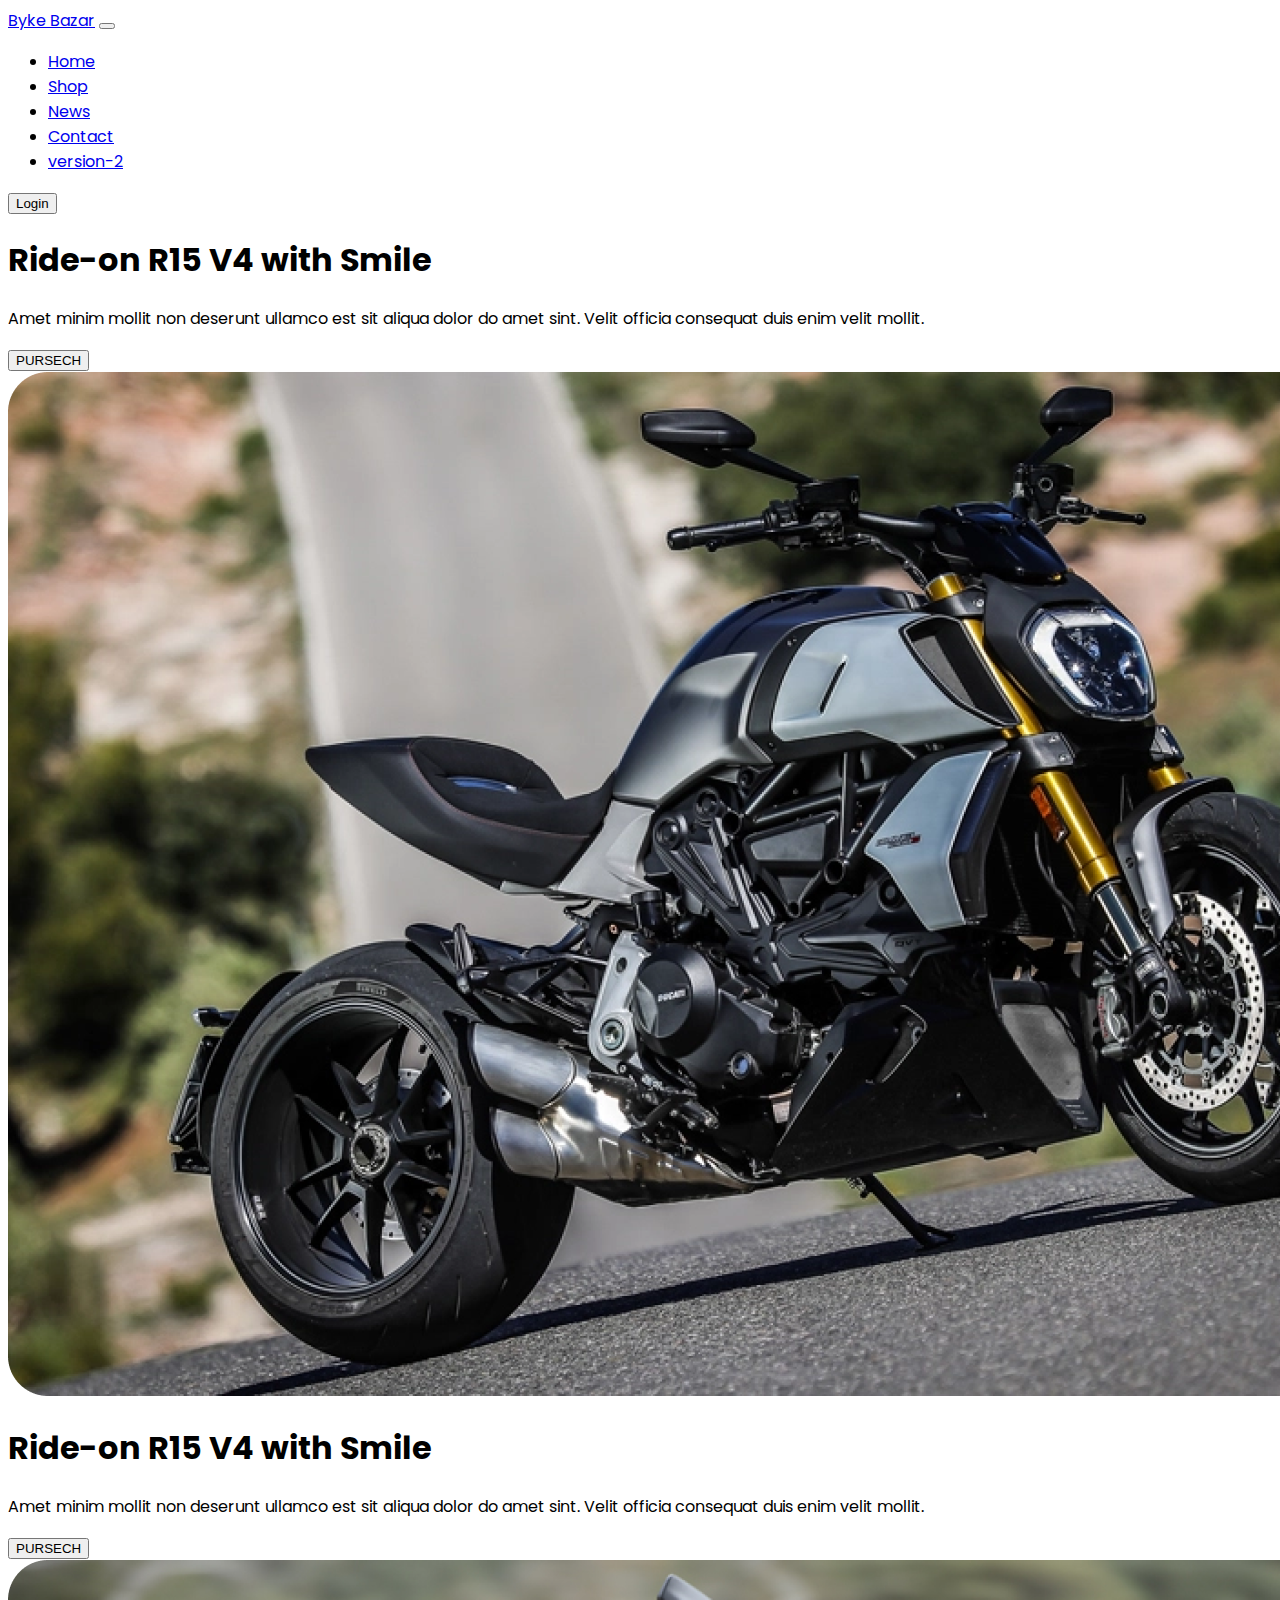
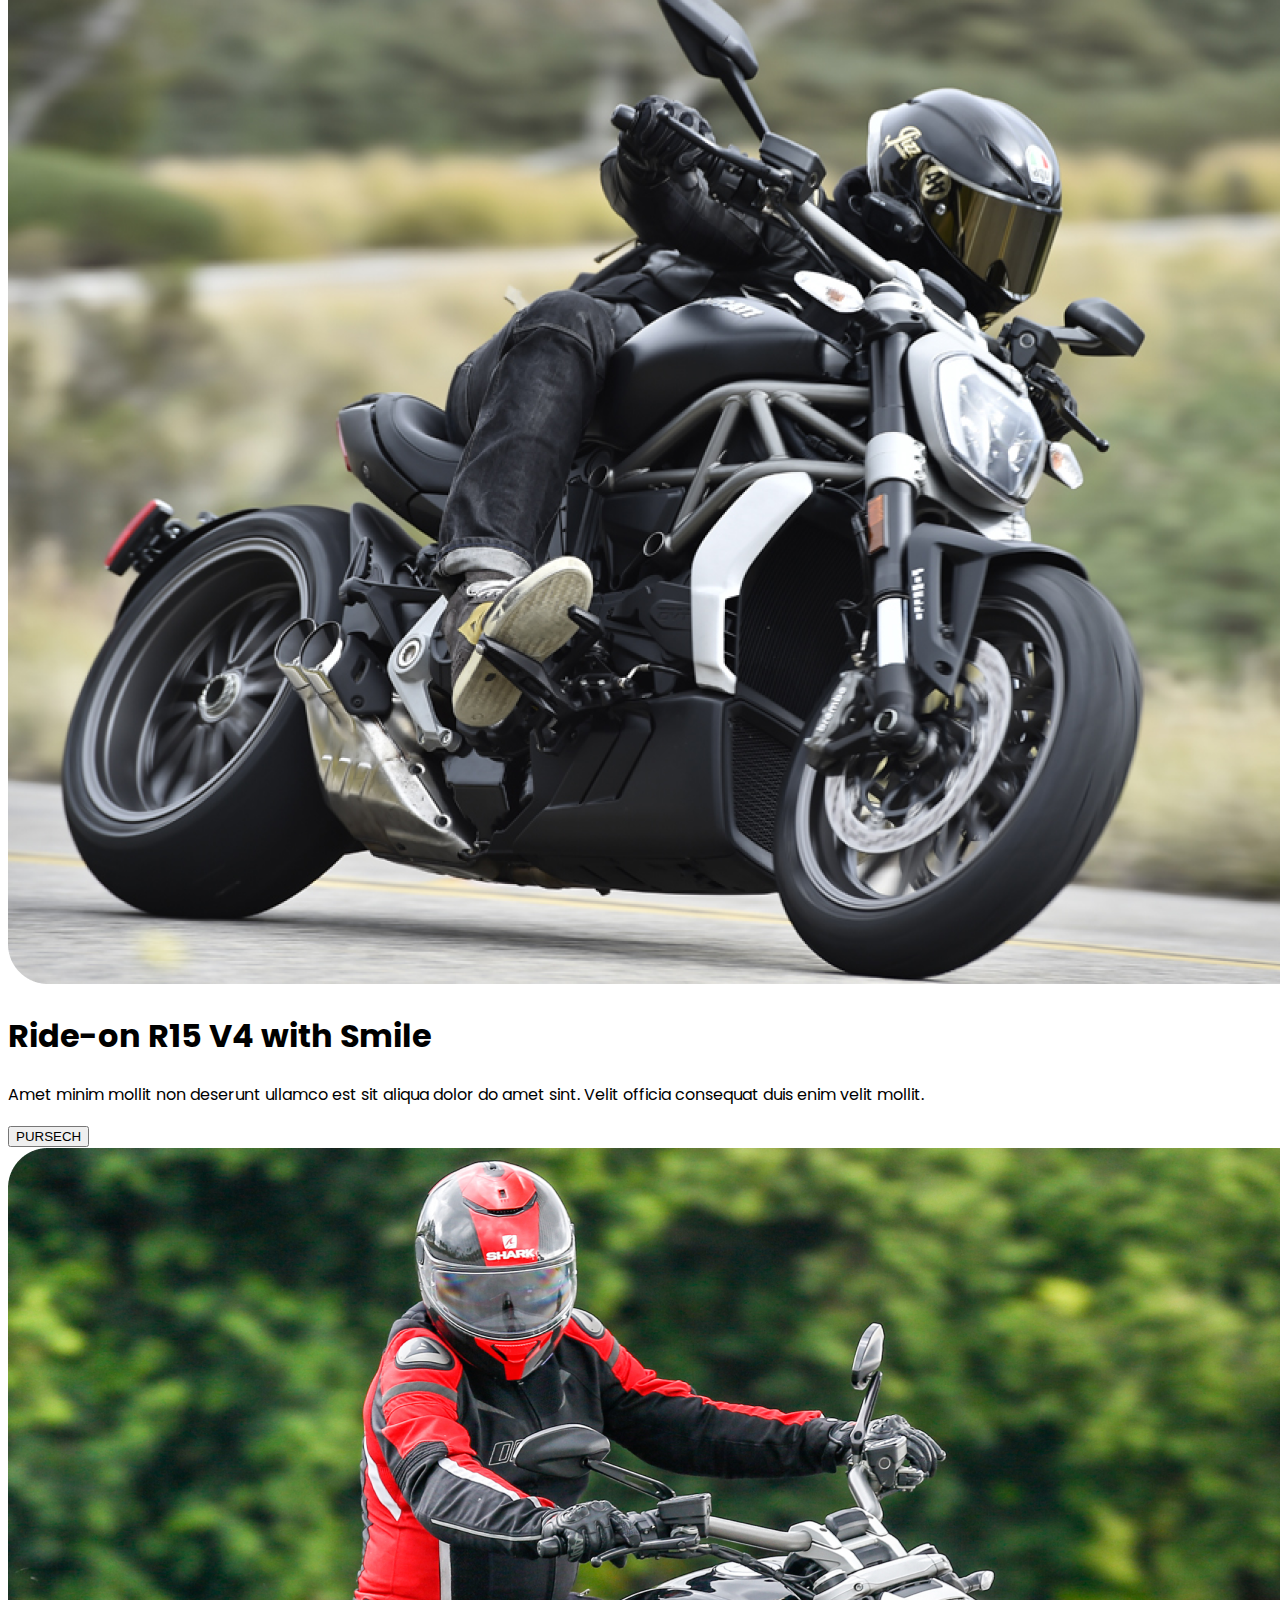
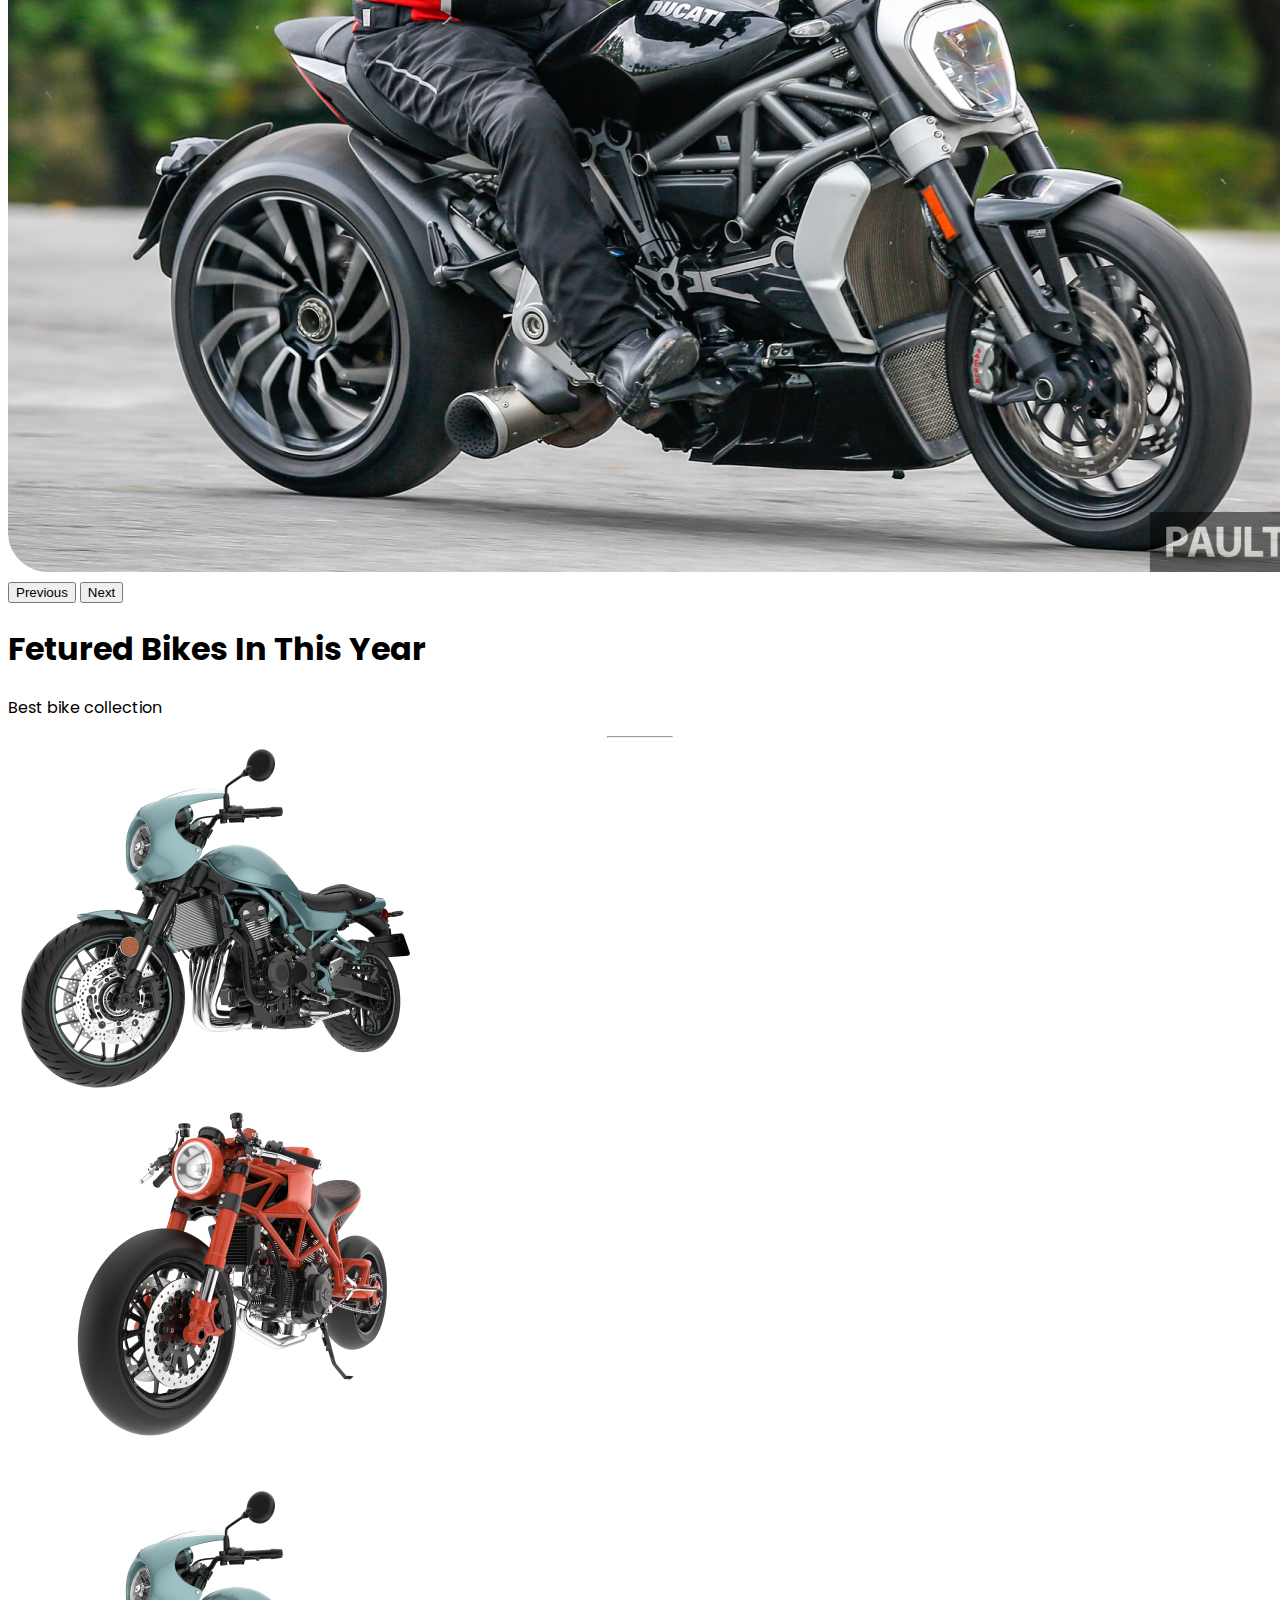
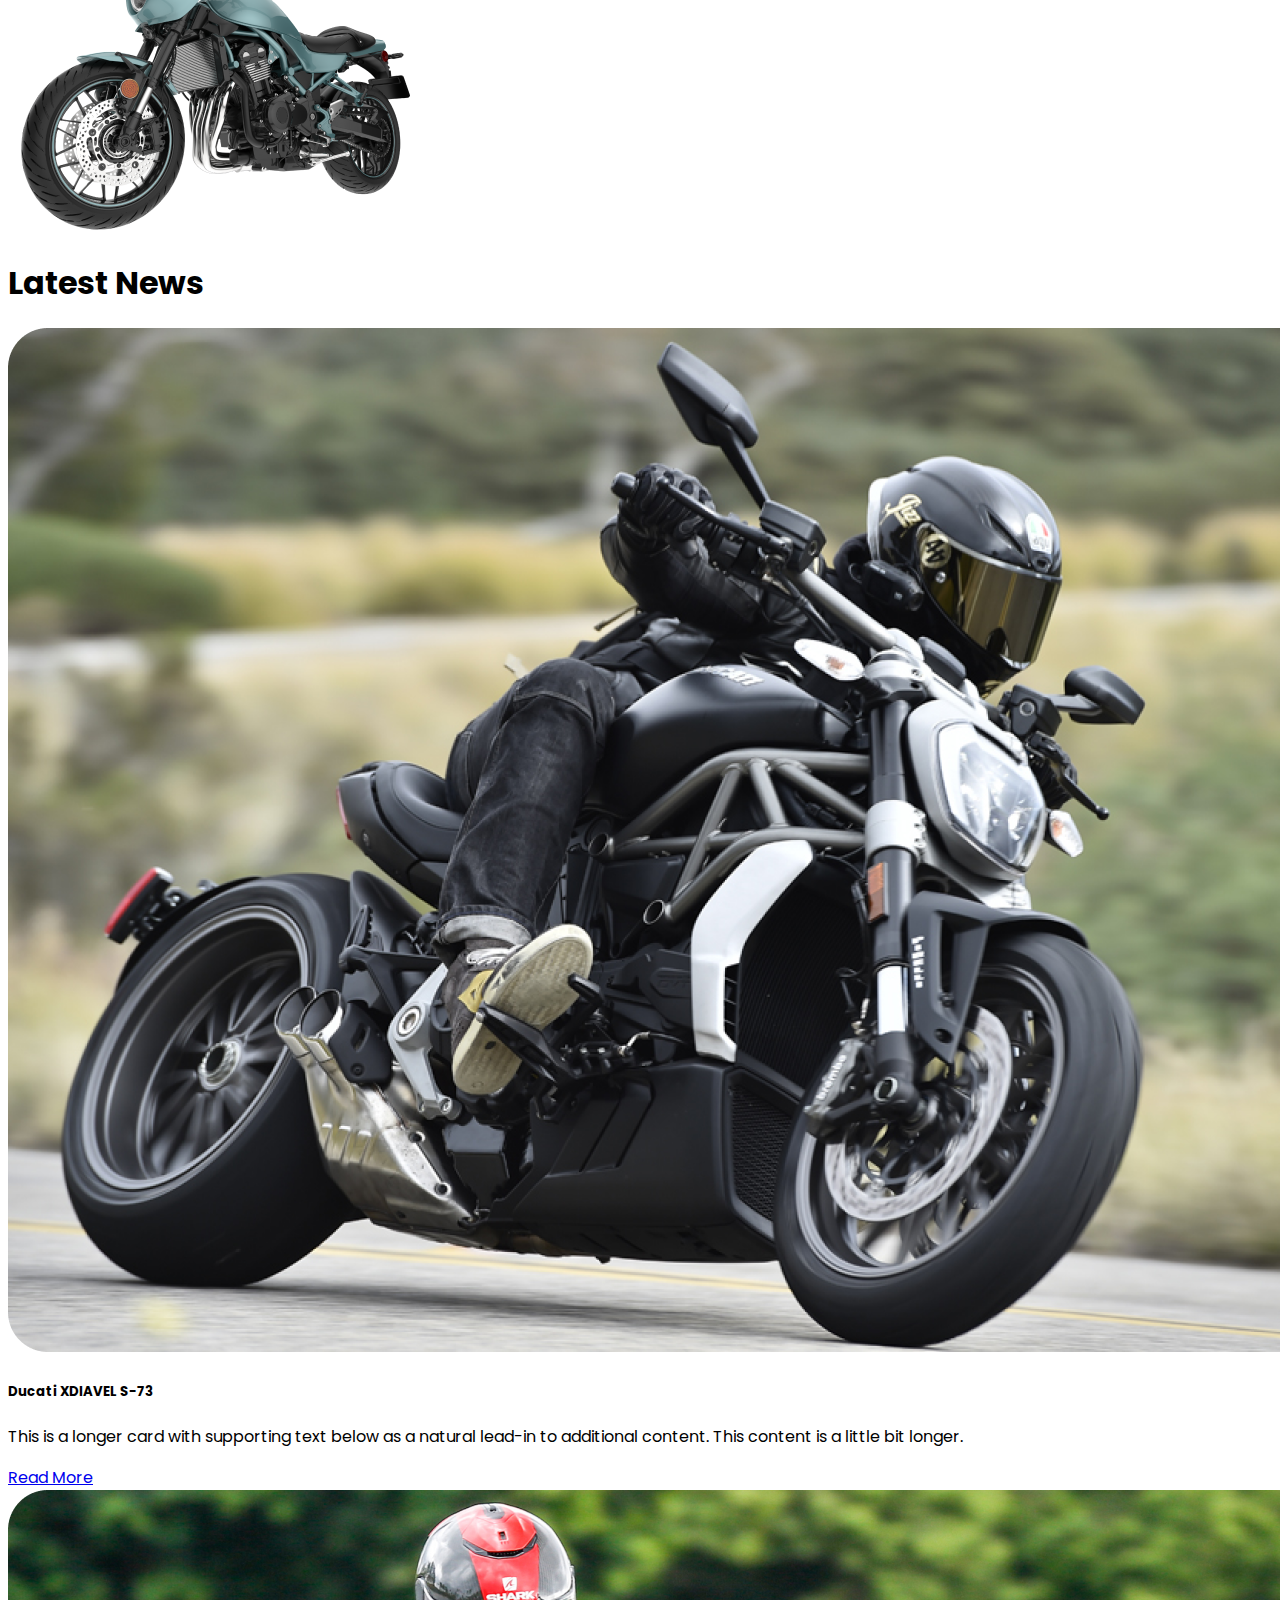
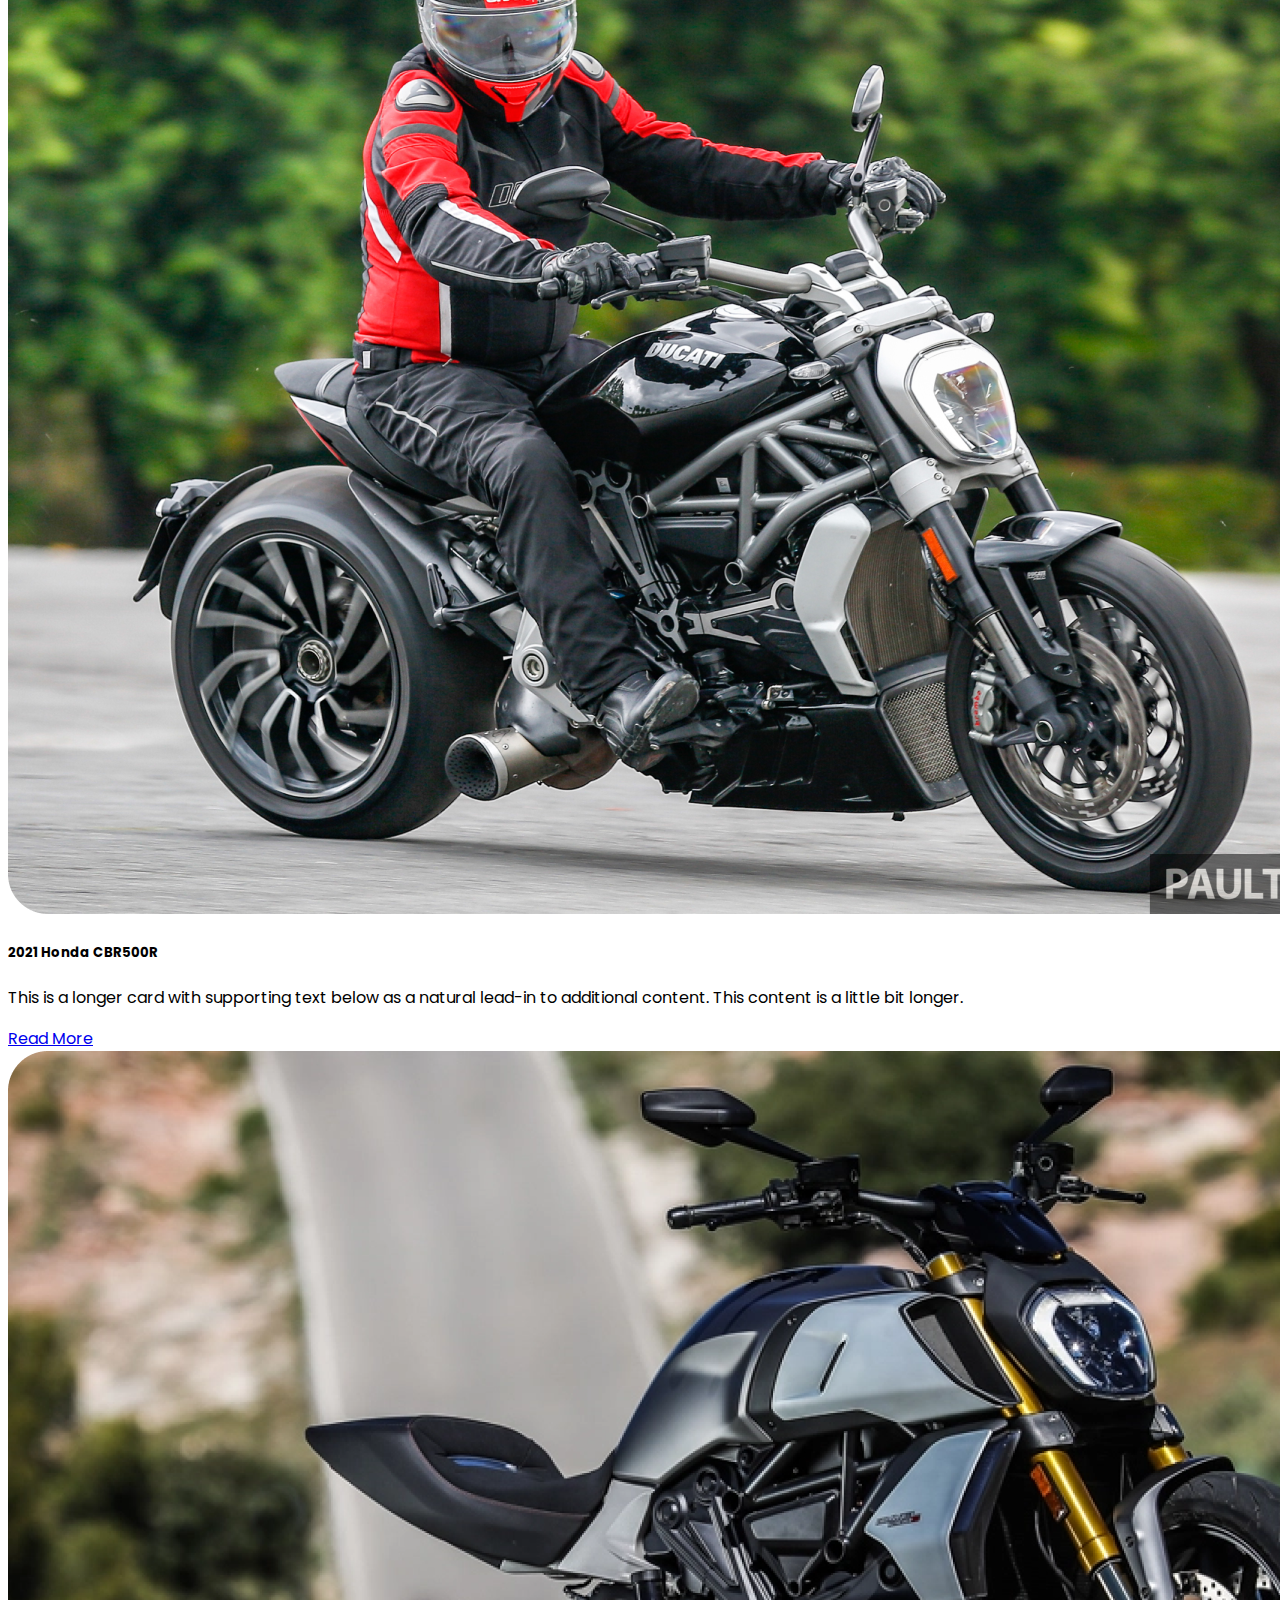
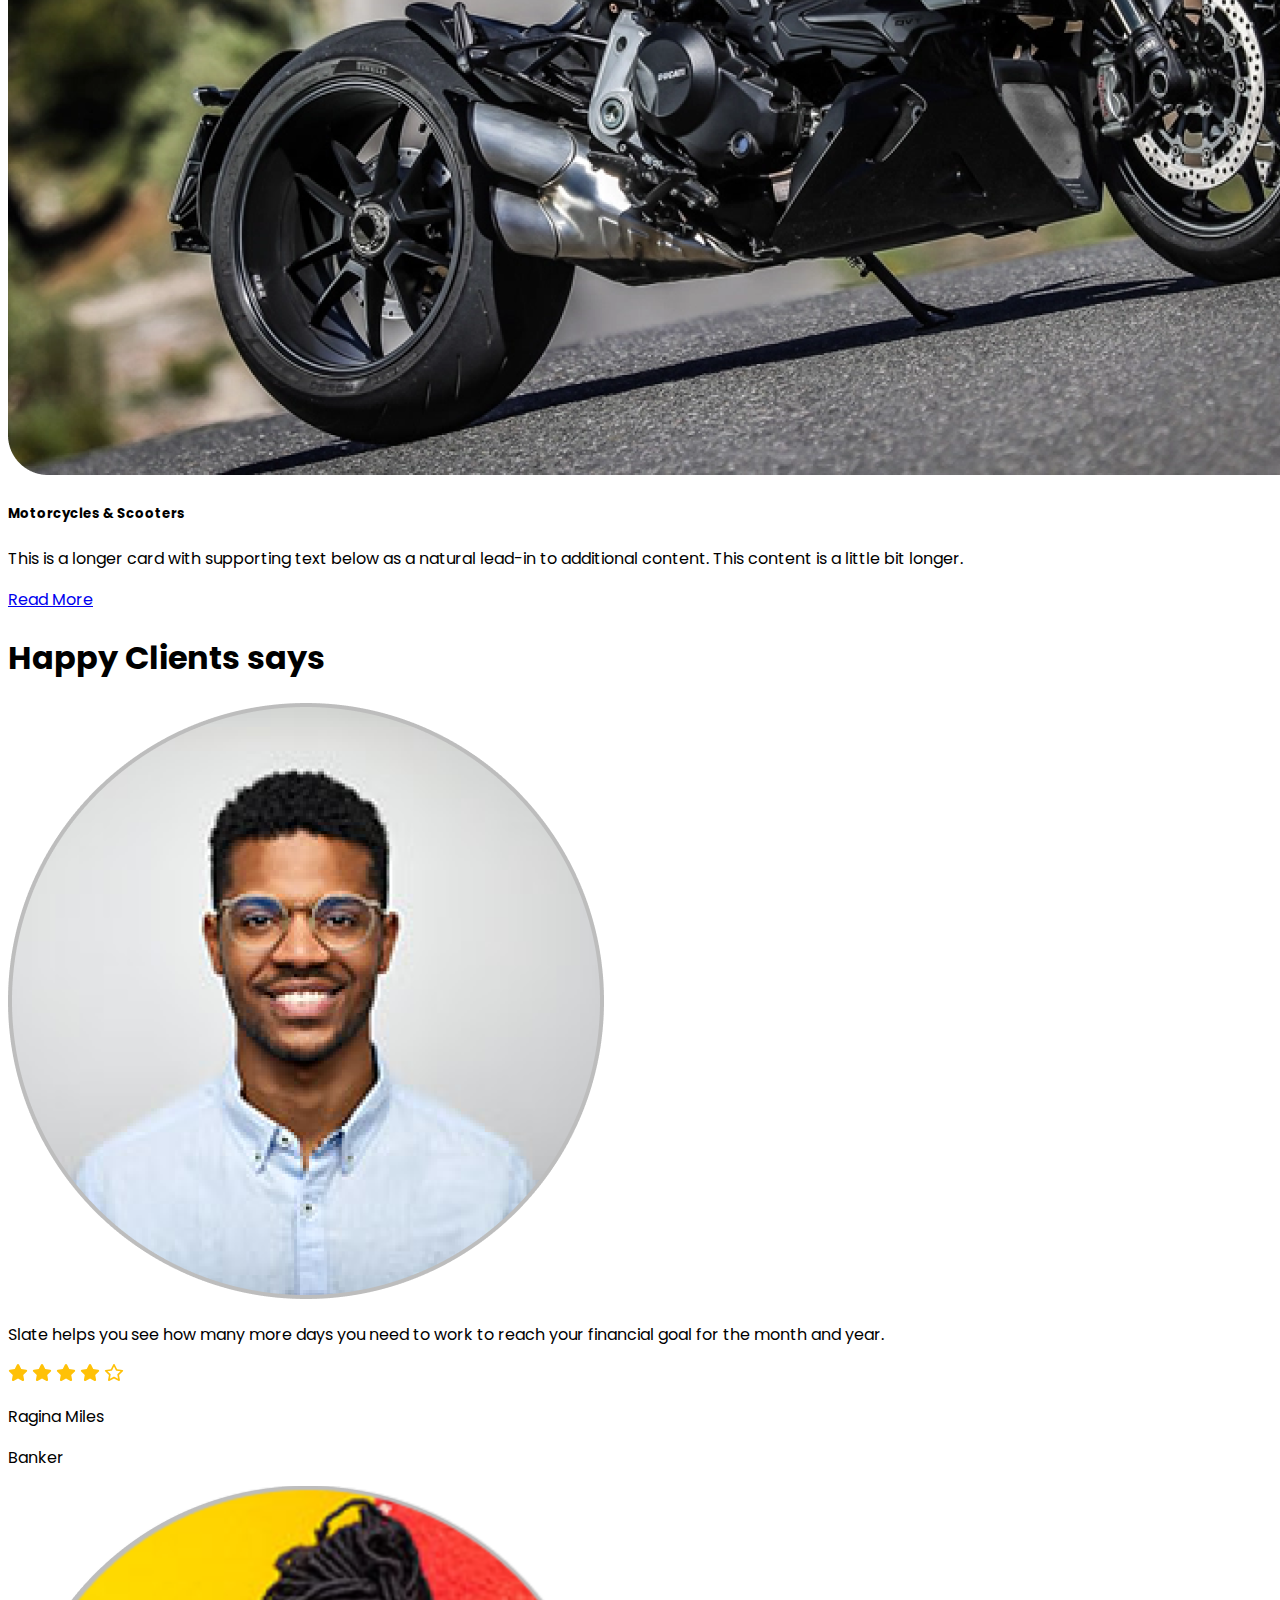
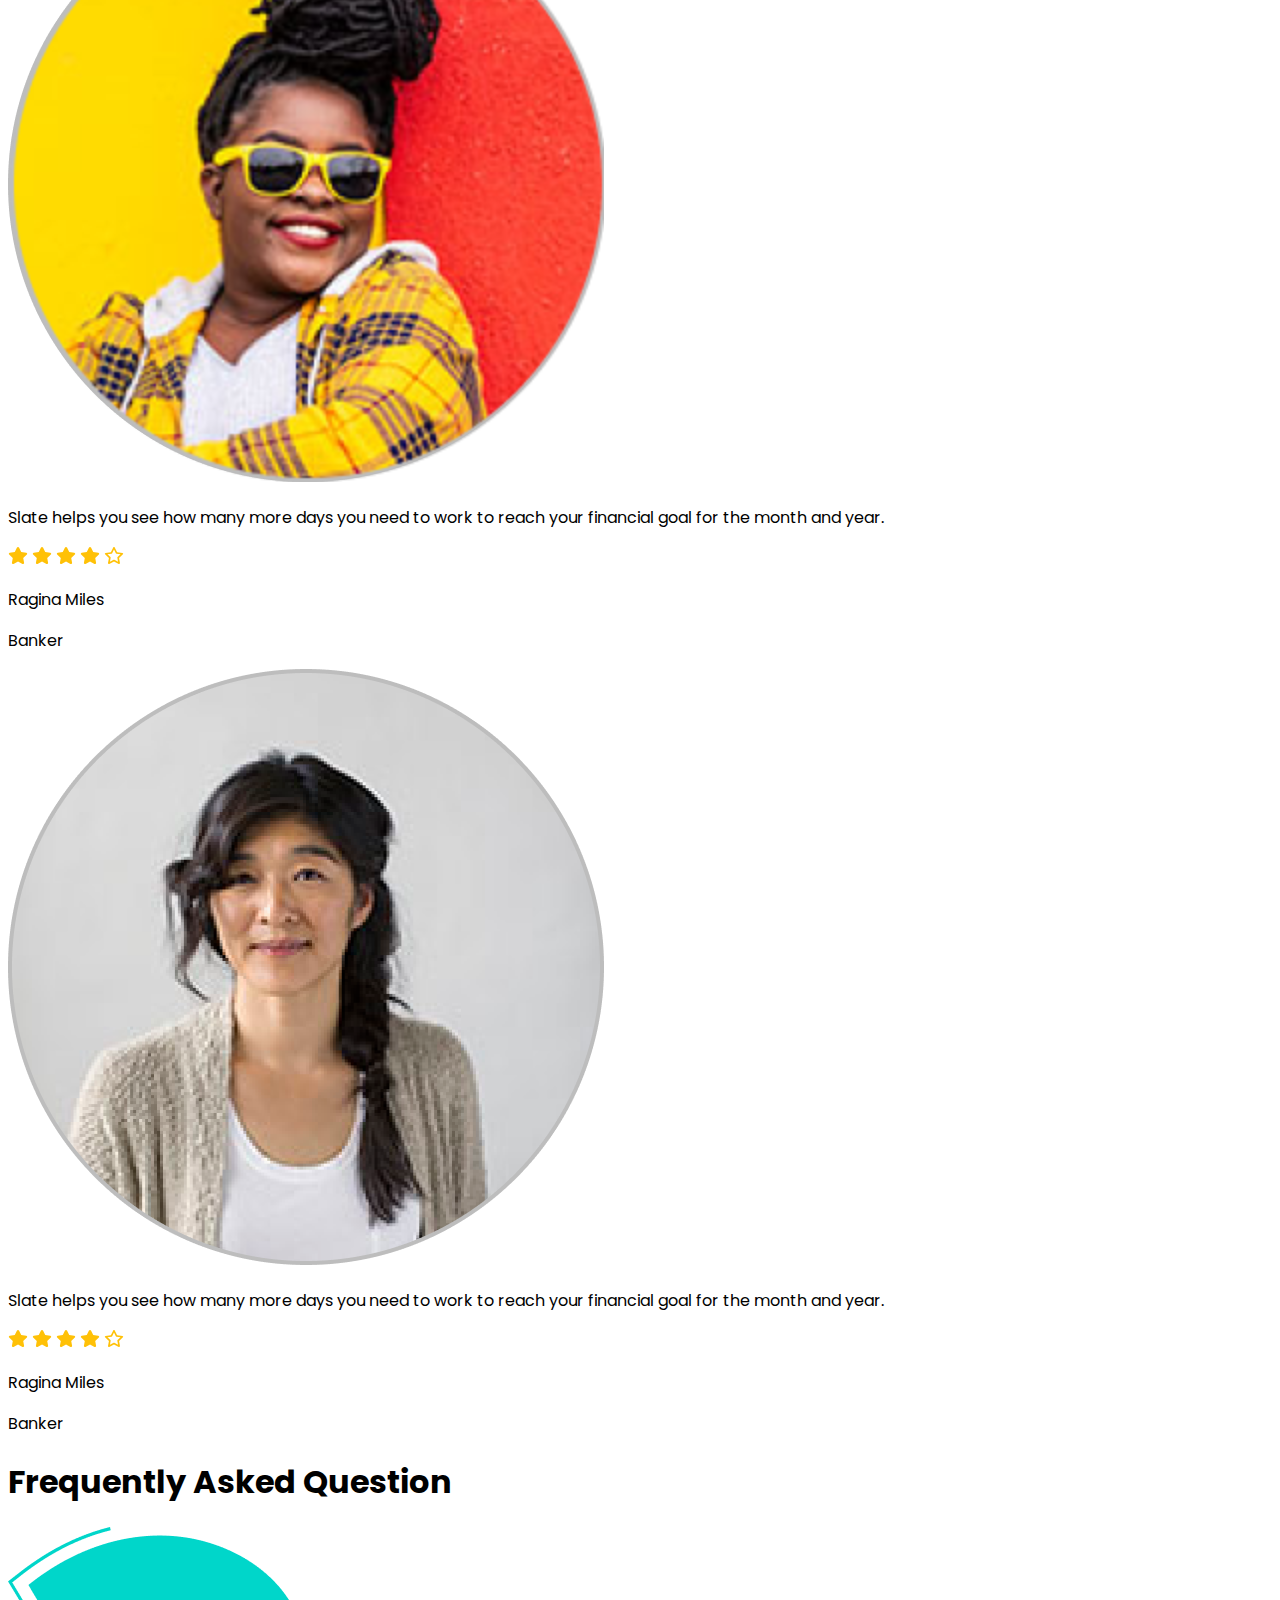
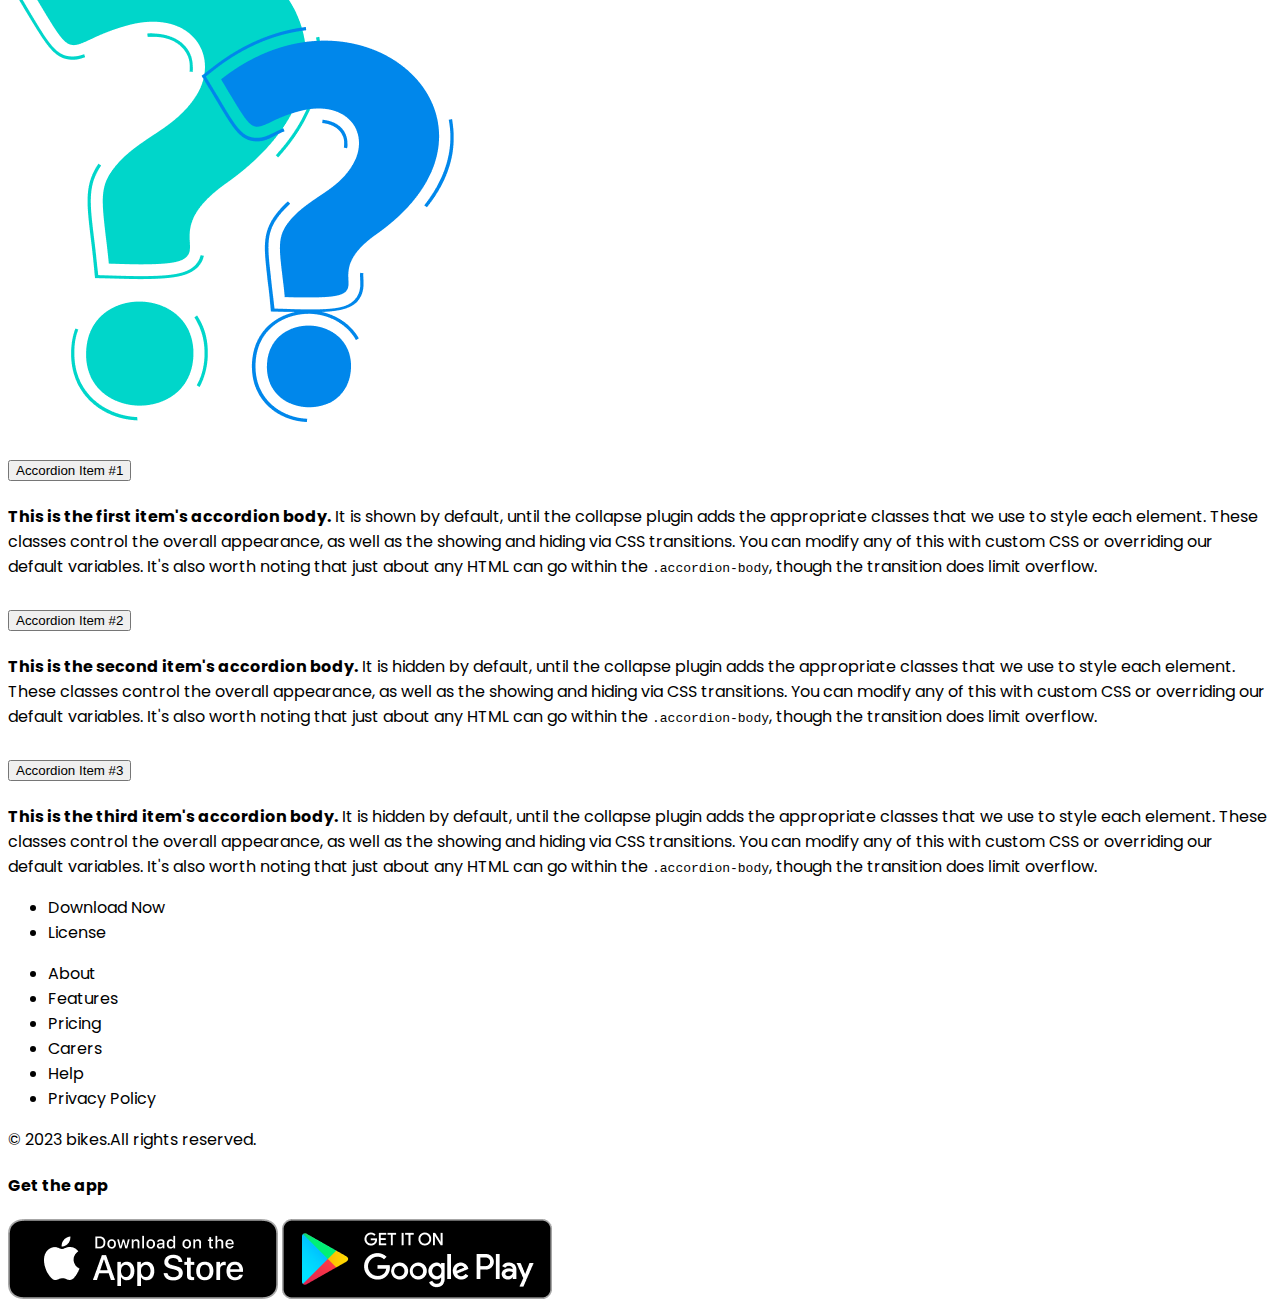
<file: index.html>
<!DOCTYPE html>
<html lang="en">

<head>
    <meta charset="UTF-8">
    <meta http-equiv="X-UA-Compatible" content="IE=edge">
    <meta name="viewport" content="width=device-width, initial-scale=1.0">
    <title>byke</title>
    <!-- bootstrap css  -->
    <link href="https://cdn.jsdelivr.net/npm/bootstrap@5.3.0-alpha1/dist/css/bootstrap.min.css" rel="stylesheet"
        integrity="sha384-GLhlTQ8iRABdZLl6O3oVMWSktQOp6b7In1Zl3/Jr59b6EGGoI1aFkw7cmDA6j6gD" crossorigin="anonymous">
    <!-- stylesheet  -->
    <link rel="stylesheet" href="style.css">
</head>

<body>
    <!-- header  -->
    <header class="container">
        <nav class="navbar navbar-expand-lg py-4">
            <div class="container-fluid">
                <a class="navbar-brand fw-bold" href="#">Byke Bazar</a>
                <button class="navbar-toggler" type="button" data-bs-toggle="collapse"
                    data-bs-target="#navbarSupportedContent" aria-controls="navbarSupportedContent"
                    aria-expanded="false" aria-label="Toggle navigation">
                    <span class="navbar-toggler-icon"></span>
                </button>
                <div class="collapse navbar-collapse" id="navbarSupportedContent">
                    <ul class="navbar-nav ms-auto mb-2 mb-lg-0">
                        <li class="nav-item me-3">
                            <a class="nav-link text-dark" aria-current="page" href="#">Home</a>
                        </li>
                        <li class="nav-item me-3">
                            <a class="nav-link text-dark" href="#">Shop</a>
                        </li>
                        <li class="nav-item me-3">
                            <a class="nav-link text-dark" href="#">News</a>
                        </li>
                        <li class="nav-item me-3">
                            <a class="nav-link text-dark" href="#">Contact</a>
                        </li>
                        <li class="nav-item me-3">
                            <a class="nav-link text-dark" href="./version-2.html">version-2</a>
                        </li>


                    </ul>

                    <button class="btn btn-warning" type="submit">Login</button>

                </div>
            </div>
        </nav>
        <!-- banner  -->
        <section class="bg-danger p-5 bg-opacity-25">
            <div id="carouselExample" class="carousel slide z-3">
                <div class="carousel-inner">
                    <div class="carousel-item">
                        <div class="row">
                            <div class="col-md-6 d-flex justify-content-center align-items-center">
                                <div>
                                    <h1 class="fw-blod display-3">Ride-on R15 V4 with Smile</h1>
                                    <p>Amet minim mollit non deserunt ullamco
                                        est sit aliqua dolor do amet sint. Velit officia consequat duis enim velit
                                        mollit.</p>
                                    <button class="btn btn-danger">PURSECH</button>
                                </div>
                            </div>
                            <div class="col-md-6">
                                <img src="./images/bike-1.png" class="d-block w-100" alt="...">
                            </div>
                        </div>
                    </div>
                    <div class="carousel-item">
                        <div class="row">
                            <div class="col-md-6 d-flex justify-content-center align-items-center">
                                <div>
                                    <h1 class="fw-blod display-3">Ride-on R15 V4 with Smile</h1>
                                    <p>Amet minim mollit non deserunt ullamco
                                        est sit aliqua dolor do amet sint. Velit officia consequat duis enim velit
                                        mollit.</p>
                                    <button class="btn btn-danger">PURSECH</button>
                                </div>
                            </div>
                            <div class="col-md-6">
                                <img src="./images/bike-2.png" class="d-block w-100" alt="...">
                            </div>
                        </div>
                    </div>
                    <div class="carousel-item active">
                        <div class="row">
                            <div class="col-md-6 d-flex justify-content-center align-items-center">
                                <div>
                                    <h1 class="fw-blod display-3">Ride-on R15 V4 with Smile</h1>
                                    <p>Amet minim mollit non deserunt ullamco
                                        est sit aliqua dolor do amet sint. Velit officia consequat duis enim velit
                                        mollit.</p>
                                    <button class="btn btn-danger">PURSECH</button>
                                </div>
                            </div>
                            <div class="col-md-6">
                                <img src="./images/bike-3.png" class="d-block w-100" alt="...">
                            </div>
                        </div>
                    </div>

                </div>
                <button class="carousel-control-prev" type="button" data-bs-target="#carouselExample"
                    data-bs-slide="prev">
                    <span class="carousel-control-prev-icon pink" aria-hidden="true"></span>
                    <span class="visually-hidden">Previous</span>
                </button>
                <button class="carousel-control-next" type="button" data-bs-target="#carouselExample"
                    data-bs-slide="next">
                    <span class="carousel-control-next-icon pink" aria-hidden="true"></span>
                    <span class="visually-hidden">Next</span>
                </button>
            </div>
        </section>

    </header>

    <!-- main  -->
    <main>
        <!-- hot bikes  -->
        <section class="my-5 py-5  text-center">
            <h1 class="mt-5 display-4 fw-blod">Fetured Bikes In This Year</h1>
            <p>Best bike collection</p>
            <hr class="mx-auto" style="width: 5%; color: #E76F51;">
            <div class="container">
                <div class="row">
                    <div class="col-md-4">
                        <img class="w-100" src="./images/bike-5.png" alt="">
                    </div>
                    <div class="col-md-4">
                        <img class="w-100" src="./images/bike-6.png" alt="">
                    </div>
                    <div class="col-md-4">
                        <img class="w-100" src="./images/bike-7.png" alt="">
                    </div>
                </div>
            </div>
        </section>
        <!-- latest news -->
        <section class="my-5 py-5">
            <h1 class="text-center mb-5">Latest News</h1>
            <div class="container">
                <div class="row row-cols-1 row-cols-md-3 g-4">
                    <div class="col">
                        <div class="card h-100 rounded-4">
                            <img class="img-fluid" src="./images/bike-2.png" class="card-img-top" alt="...">
                            <div class="card-body">
                                <h5 class="card-title fw-blod fs-3">Ducati XDIAVEL S-73</h5>
                                <p class="card-text">This is a longer card with supporting text below as a natural
                                    lead-in to additional content. This content is a little bit longer.</p>
                                <a href="#" class="btn btn-danger">Read More</a>
                            </div>
                        </div>
                    </div>
                    <div class="col">
                        <div class="card h-100 rounded-4">
                            <img class="img-fluid" src="./images/bike-3.png" class="card-img-top" alt="...">
                            <div class="card-body">
                                <h5 class="card-title fw-blod fs-3">2021 Honda CBR500R</h5>
                                <p class="card-text">This is a longer card with supporting text below as a natural
                                    lead-in to additional content. This content is a little bit longer.</p>
                                <a href="#" class="btn btn-danger">Read More</a>
                            </div>
                        </div>
                    </div>
                    <div class="col">
                        <div class="card h-100 rounded-4">
                            <img class="img-fluid" src="./images/bike-1.png" class="card-img-top" alt="...">
                            <div class="card-body">
                                <h5 class="card-title fw-blod fs-3">Motorcycles & Scooters</h5>
                                <p class="card-text">This is a longer card with supporting text below as a natural
                                    lead-in to additional content. This content is a little bit longer.</p>
                                <a href="#" class="btn btn-danger">Read More</a>
                            </div>
                        </div>
                    </div>


                </div>
            </div>
        </section>
        <!-- client -->
        <section class="my-5 text-center">
            <h1 class="text-center">Happy <span class="text-warning ">Clients says</span></h1>
            <div class="container px-4 overflow-hidden">
                <div class="row g-4 mt-3">
                    <div class="col-12 col-md-4 ">
                        <div class="card p-4">
                            <img class="img-fluid w-25 mx-auto" src="./images/user-1.png" alt="">
                            <p class="mt-4">Slate helps you see how
                                many more days you need
                                to work to reach your financial
                                goal for the month and year.</p>
                            <div class="">
                                <img class="icon" src="./images/icons/star-solid.svg" alt="">
                                <img class="icon" src="./images/icons/star-solid.svg" alt="">
                                <img class="icon" src="./images/icons/star-solid.svg" alt="">
                                <img class="icon" src="./images/icons/star-solid.svg" alt="">
                                <img class="icon" src="./images/icons/star-regular.svg" alt="">
                            </div>
                            <p class="text-primary mt-3">Ragina Miles</p>
                            <p class="fs-6">Banker</p>
                        </div>
                    </div>
                    <div class="col-12 col-md-4">
                        <div class="card p-4">
                            <img class="img-fluid w-25 mx-auto" src="./images/user-3.png" alt="">
                            <p class="mt-4">Slate helps you see how
                                many more days you need
                                to work to reach your financial
                                goal for the month and year.</p>
                            <div class="">
                                <img class="icon" src="./images/icons/star-solid.svg" alt="">
                                <img class="icon" src="./images/icons/star-solid.svg" alt="">
                                <img class="icon" src="./images/icons/star-solid.svg" alt="">
                                <img class="icon" src="./images/icons/star-solid.svg" alt="">
                                <img class="icon" src="./images/icons/star-regular.svg" alt="">
                            </div>
                            <p class="text-primary mt-3">Ragina Miles</p>
                            <p class="fs-6">Banker</p>
                        </div>
                    </div>
                    <div class="col-12 col-md-4">
                        <div class="card p-4">
                            <img class="img-fluid w-25 mx-auto" src="./images/user-2.png" alt="">
                            <p class="mt-4">Slate helps you see how
                                many more days you need
                                to work to reach your financial
                                goal for the month and year.</p>
                            <div class="">
                                <img class="icon" src="./images/icons/star-solid.svg" alt="">
                                <img class="icon" src="./images/icons/star-solid.svg" alt="">
                                <img class="icon" src="./images/icons/star-solid.svg" alt="">
                                <img class="icon" src="./images/icons/star-solid.svg" alt="">
                                <img class="icon" src="./images/icons/star-regular.svg" alt="">
                            </div>
                            <p class="text-primary mt-3">Ragina Miles</p>
                            <p class="fs-6">Banker</p>
                        </div>
                    </div>


                </div>
            </div>
        </section>
        <!-- Asked Question  -->
        <section class="my-5">
            <h1 class="text-center mb-5">Frequently Asked <span class="text-warning">Question</span></h1>
            <div class="container">
                <div class="row">
                    <div class="col-md-6">
                        <img class="img-fluid" src="./images/faq.png" alt="">
                    </div>
                    <div class="col-md-6 mt-5">
                        <div class="accordion" id="accordionExample">
                            <div class="accordion-item">
                                <h2 class="accordion-header" id="headingOne">
                                    <button class="accordion-button" type="button" data-bs-toggle="collapse"
                                        data-bs-target="#collapseOne" aria-expanded="true" aria-controls="collapseOne">
                                        Accordion Item #1
                                    </button>
                                </h2>
                                <div id="collapseOne" class="accordion-collapse collapse show"
                                    aria-labelledby="headingOne" data-bs-parent="#accordionExample">
                                    <div class="accordion-body">
                                        <strong>This is the first item's accordion body.</strong> It is shown by
                                        default, until the collapse plugin adds the appropriate classes that we use to
                                        style each element. These classes control the overall appearance, as well as the
                                        showing and hiding via CSS transitions. You can modify any of this with custom
                                        CSS or overriding our default variables. It's also worth noting that just about
                                        any HTML can go within the <code>.accordion-body</code>, though the transition
                                        does limit overflow.
                                    </div>
                                </div>
                            </div>
                            <div class="accordion-item">
                                <h2 class="accordion-header" id="headingTwo">
                                    <button class="accordion-button collapsed" type="button" data-bs-toggle="collapse"
                                        data-bs-target="#collapseTwo" aria-expanded="false" aria-controls="collapseTwo">
                                        Accordion Item #2
                                    </button>
                                </h2>
                                <div id="collapseTwo" class="accordion-collapse collapse" aria-labelledby="headingTwo"
                                    data-bs-parent="#accordionExample">
                                    <div class="accordion-body">
                                        <strong>This is the second item's accordion body.</strong> It is hidden by
                                        default, until the collapse plugin adds the appropriate classes that we use to
                                        style each element. These classes control the overall appearance, as well as the
                                        showing and hiding via CSS transitions. You can modify any of this with custom
                                        CSS or overriding our default variables. It's also worth noting that just about
                                        any HTML can go within the <code>.accordion-body</code>, though the transition
                                        does limit overflow.
                                    </div>
                                </div>
                            </div>
                            <div class="accordion-item">
                                <h2 class="accordion-header" id="headingThree">
                                    <button class="accordion-button collapsed" type="button" data-bs-toggle="collapse"
                                        data-bs-target="#collapseThree" aria-expanded="false"
                                        aria-controls="collapseThree">
                                        Accordion Item #3
                                    </button>
                                </h2>
                                <div id="collapseThree" class="accordion-collapse collapse"
                                    aria-labelledby="headingThree" data-bs-parent="#accordionExample">
                                    <div class="accordion-body">
                                        <strong>This is the third item's accordion body.</strong> It is hidden by
                                        default, until the collapse plugin adds the appropriate classes that we use to
                                        style each element. These classes control the overall appearance, as well as the
                                        showing and hiding via CSS transitions. You can modify any of this with custom
                                        CSS or overriding our default variables. It's also worth noting that just about
                                        any HTML can go within the <code>.accordion-body</code>, though the transition
                                        does limit overflow.
                                    </div>
                                </div>
                            </div>
                        </div>
                    </div>
                </div>
            </div>
        </section>
    </main>

    <!-- footer  -->
    <footer class="bg-dark py-5 text-white">
        <div class="container">
            <div class="row">
                <div class="col-md-8 mt-5">
                    <ul class="d-flex g-5 list-unstyled">
                        <li class="me-3">Download Now</li>
                        <li>License</li>
                    </ul>

                    <ul class="d-flex flex-wrap list-unstyled">
                        <li class="me-3">About</li>
                        <li class="me-3">Features</li>
                        <li class="me-3">Pricing</li>
                        <li class="me-3">Carers</li>
                        <li class="me-3">Help</li>
                        <li class="me-3">Privacy Policy</li>
                    </ul>
                    <p class="mt-5 pt-4">&copy 2023 bikes.All rights reserved.</p>
                </div>
                <div class="col-12 col-md-4">
                    <h4>Get the app</h4>
                    <img class="img-fluid mb-3" src="./images/ios.png" alt="">
                    <img class="img-fluid mb-3" src="./images/android.png" alt="">
                </div>
            </div>
        </div>
    </footer>

    <!-- bootstrap js  -->
    <script src="https://cdn.jsdelivr.net/npm/bootstrap@5.3.0-alpha1/dist/js/bootstrap.bundle.min.js"
        integrity="sha384-w76AqPfDkMBDXo30jS1Sgez6pr3x5MlQ1ZAGC+nuZB+EYdgRZgiwxhTBTkF7CXvN"
        crossorigin="anonymous"></script>
</body>

</html>
</file>
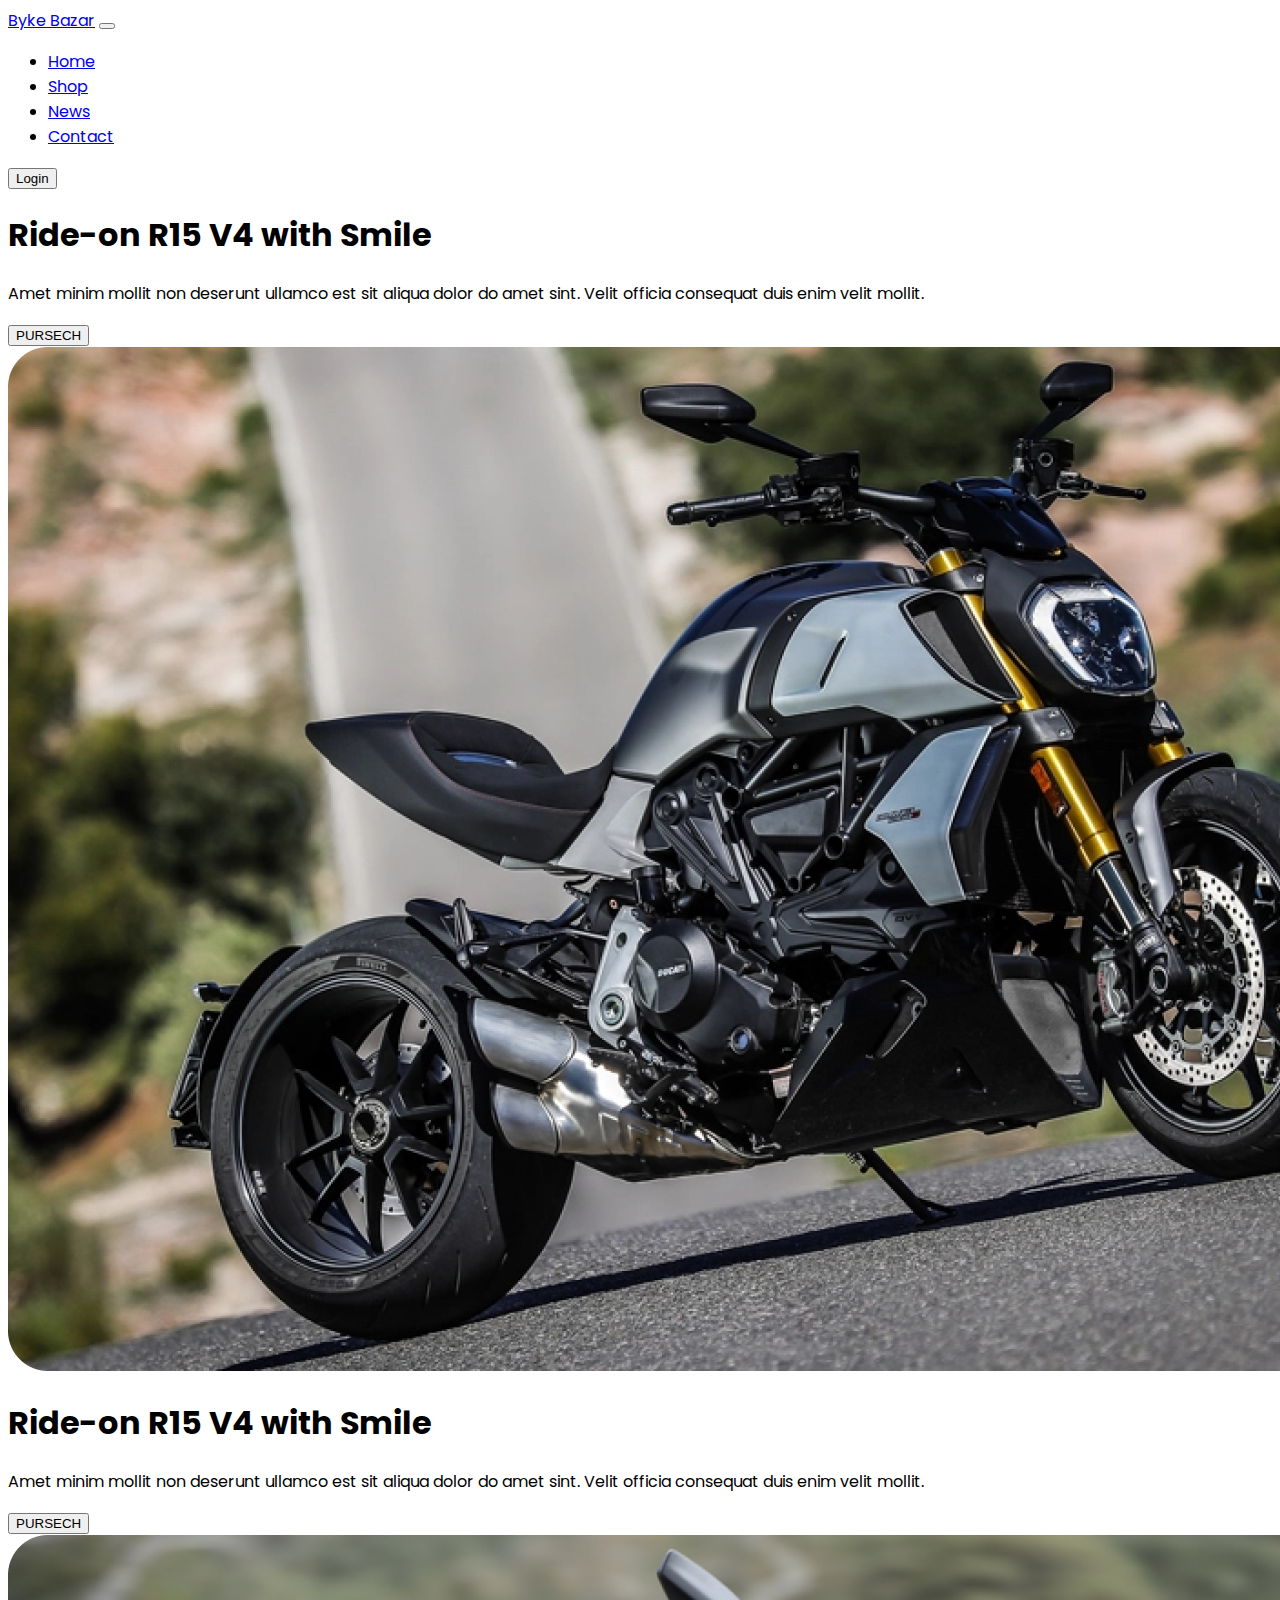
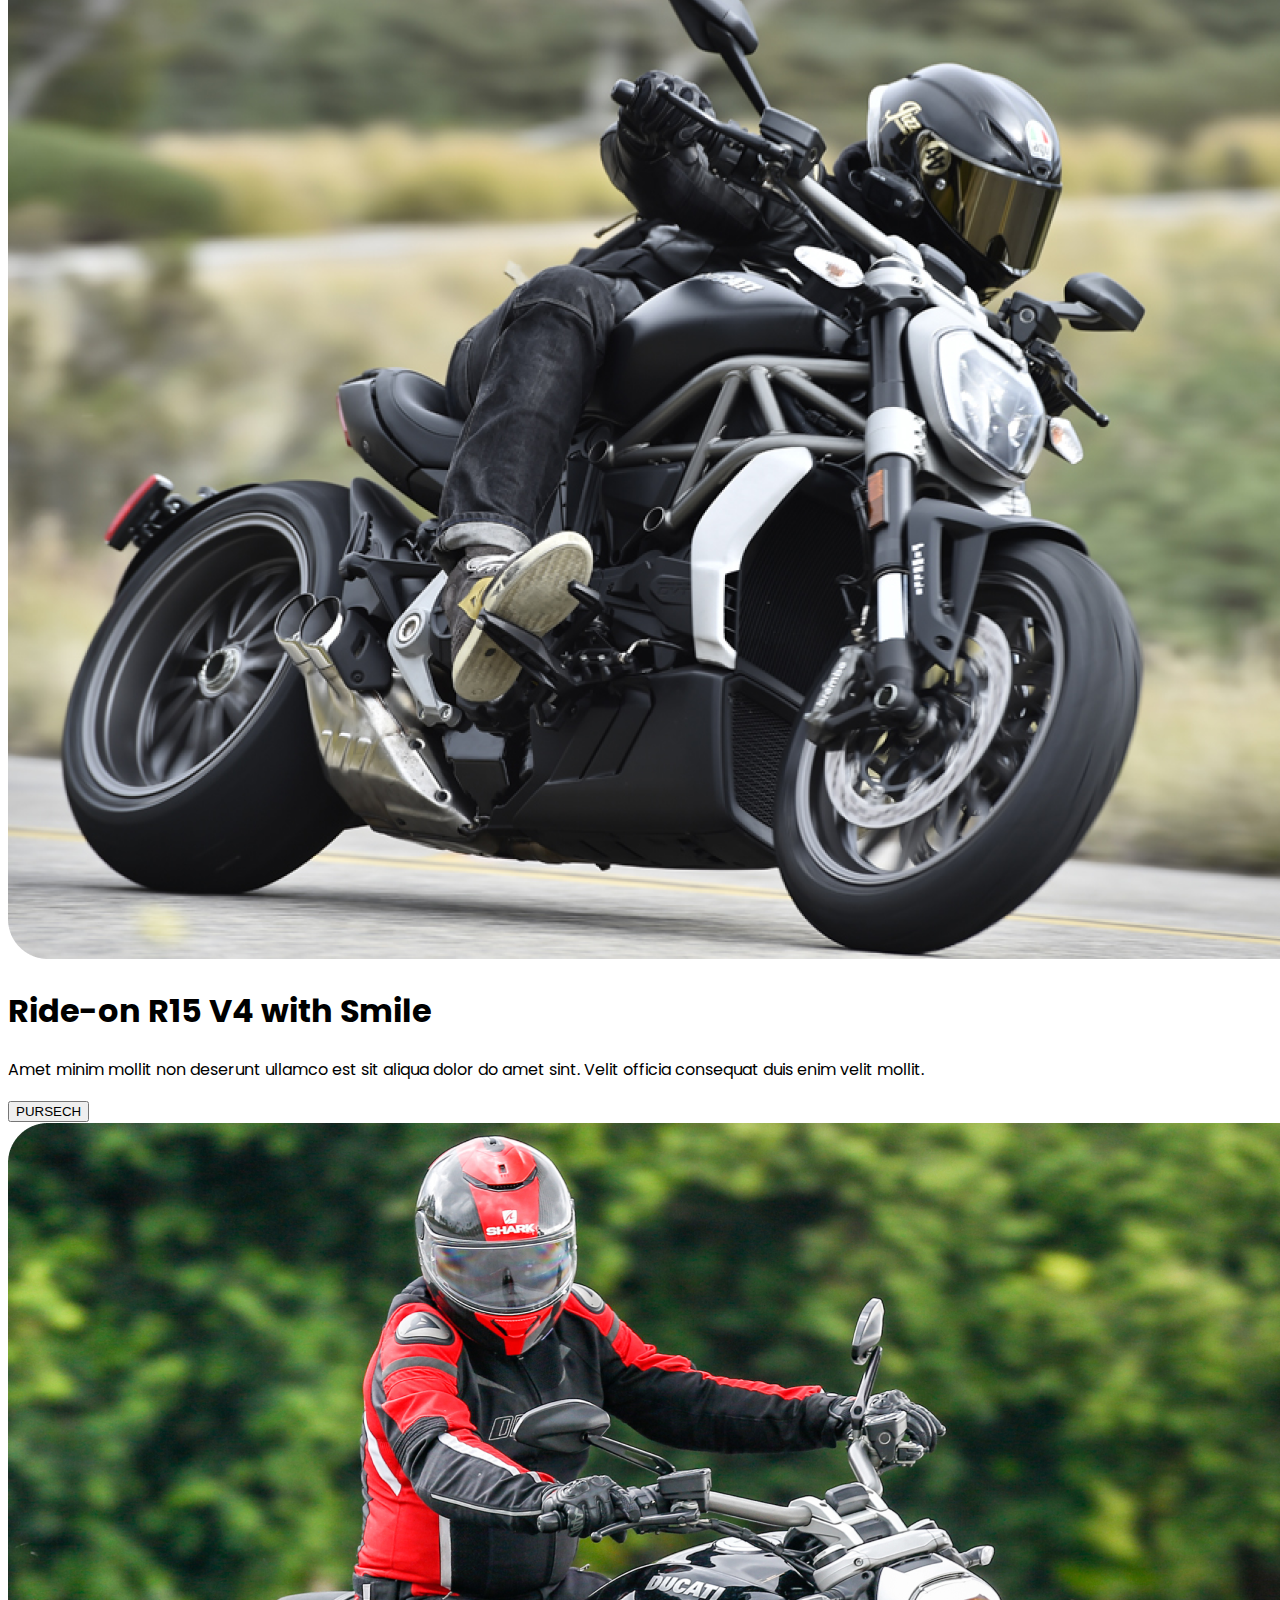
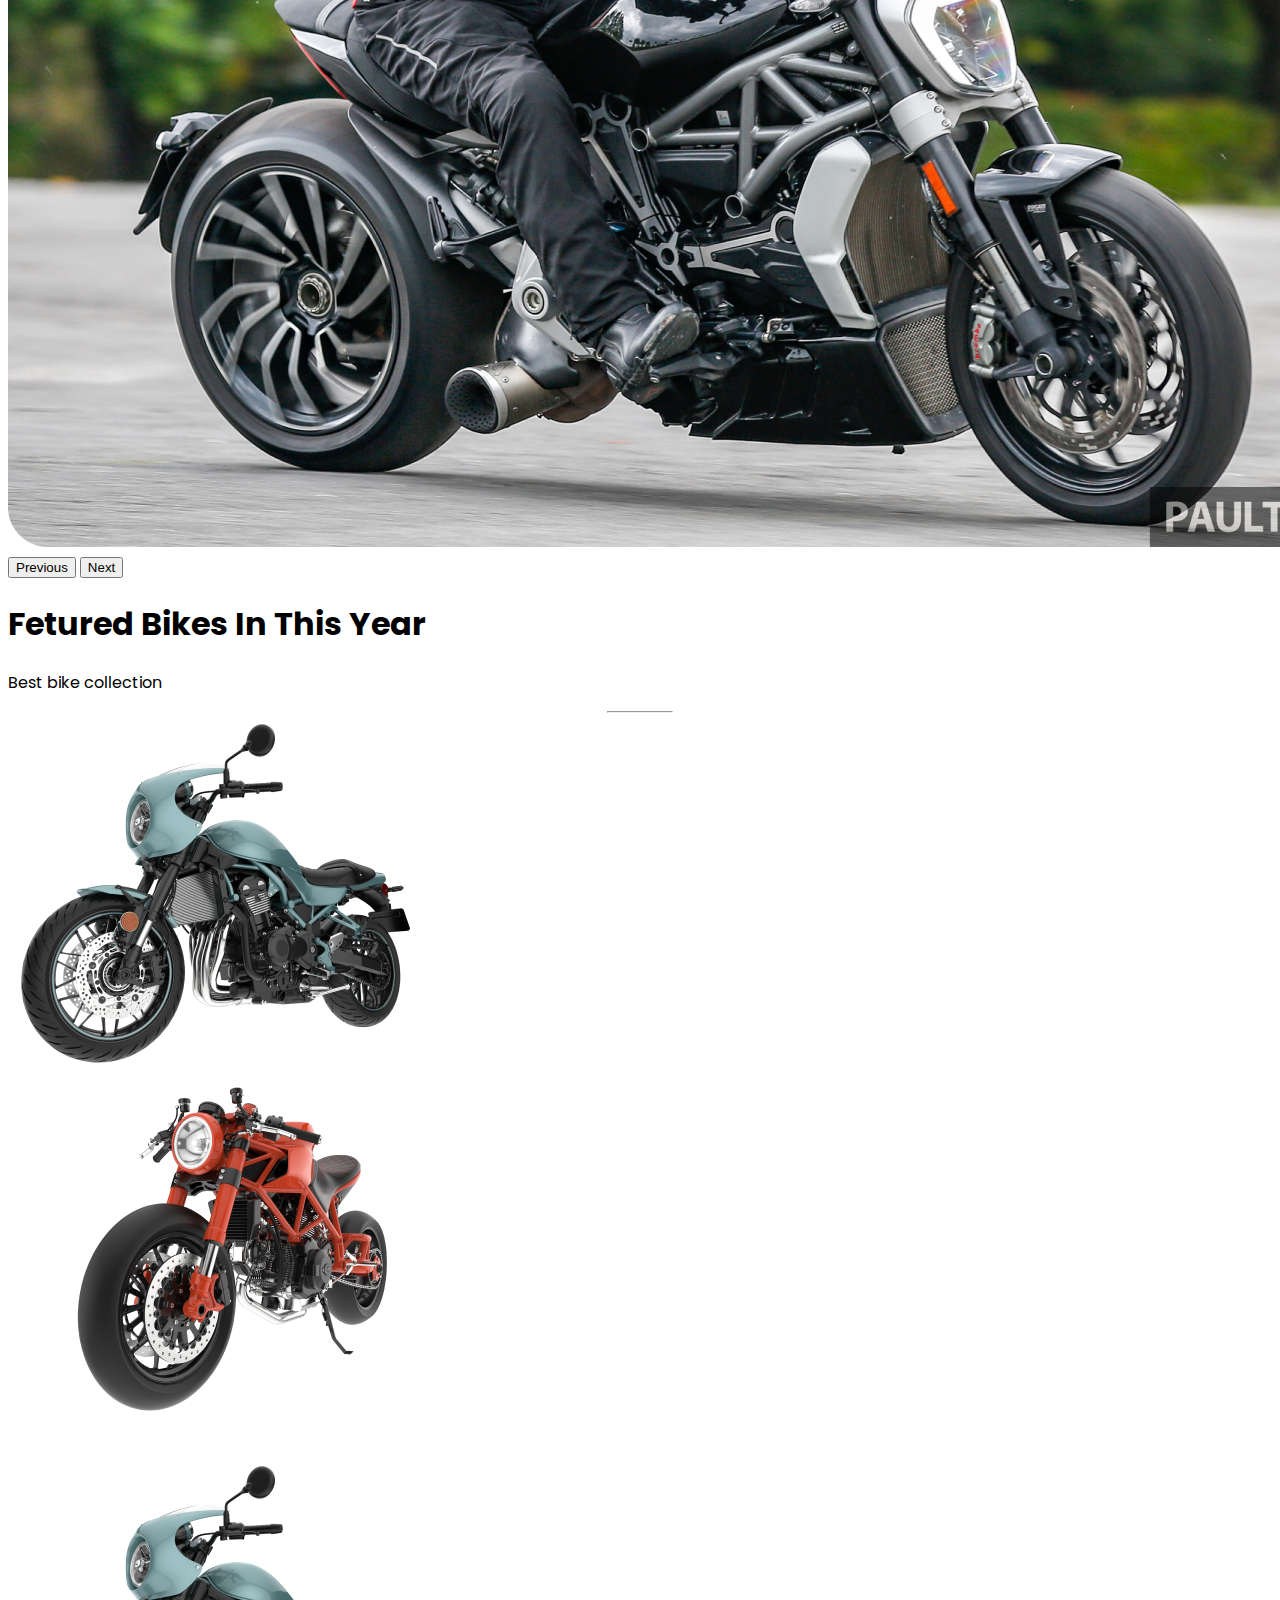
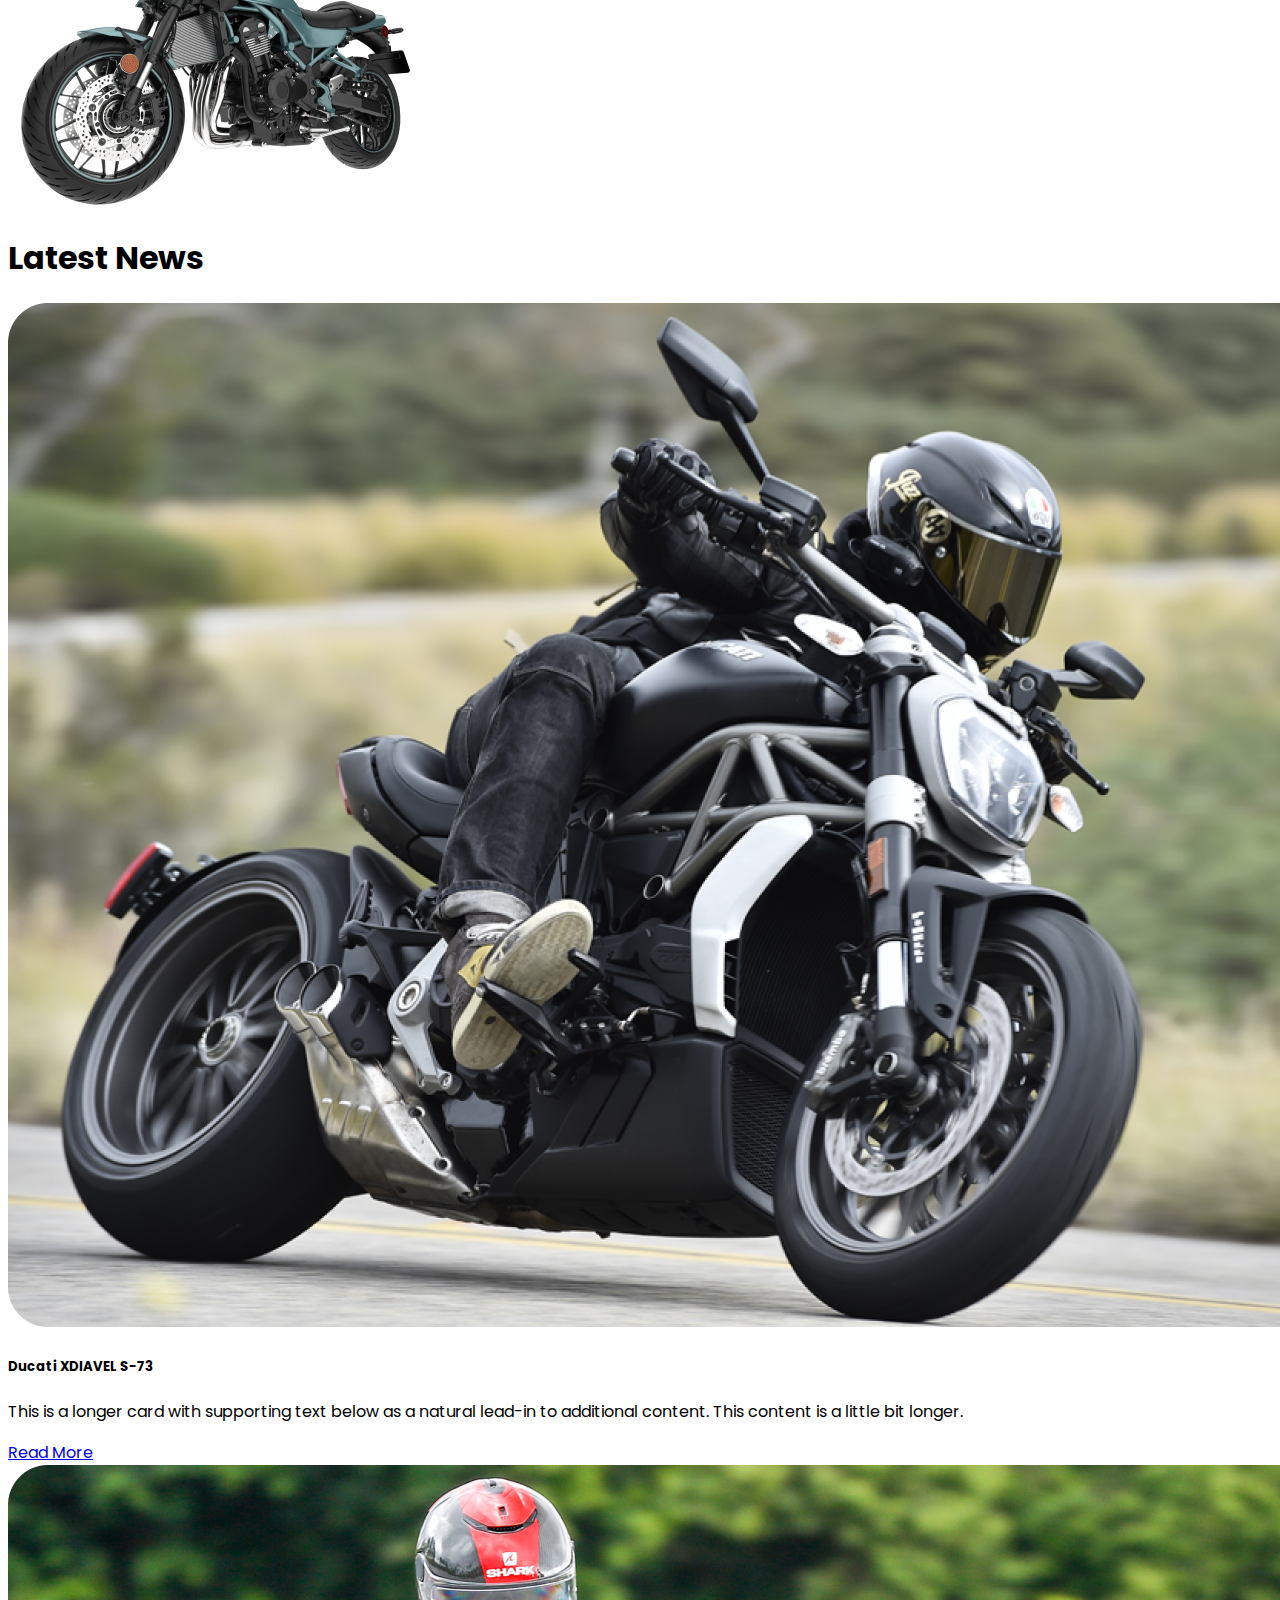
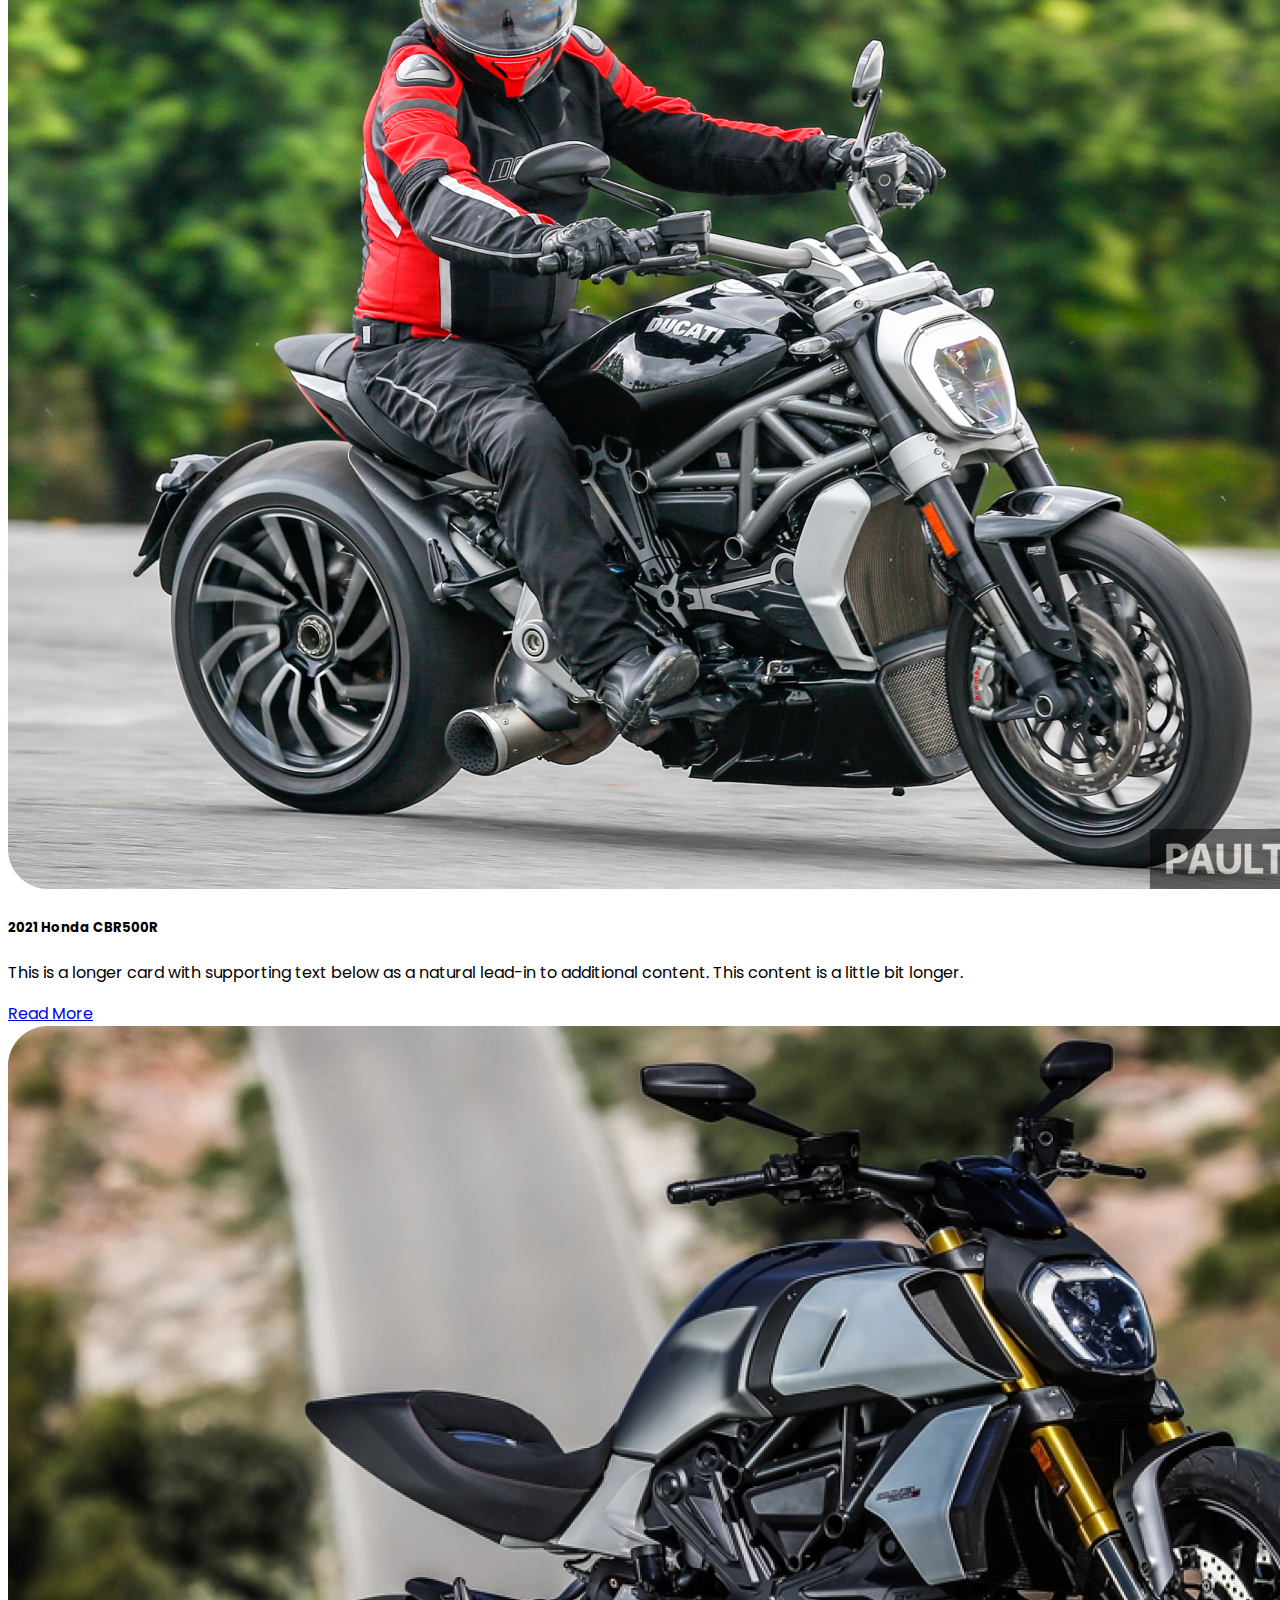
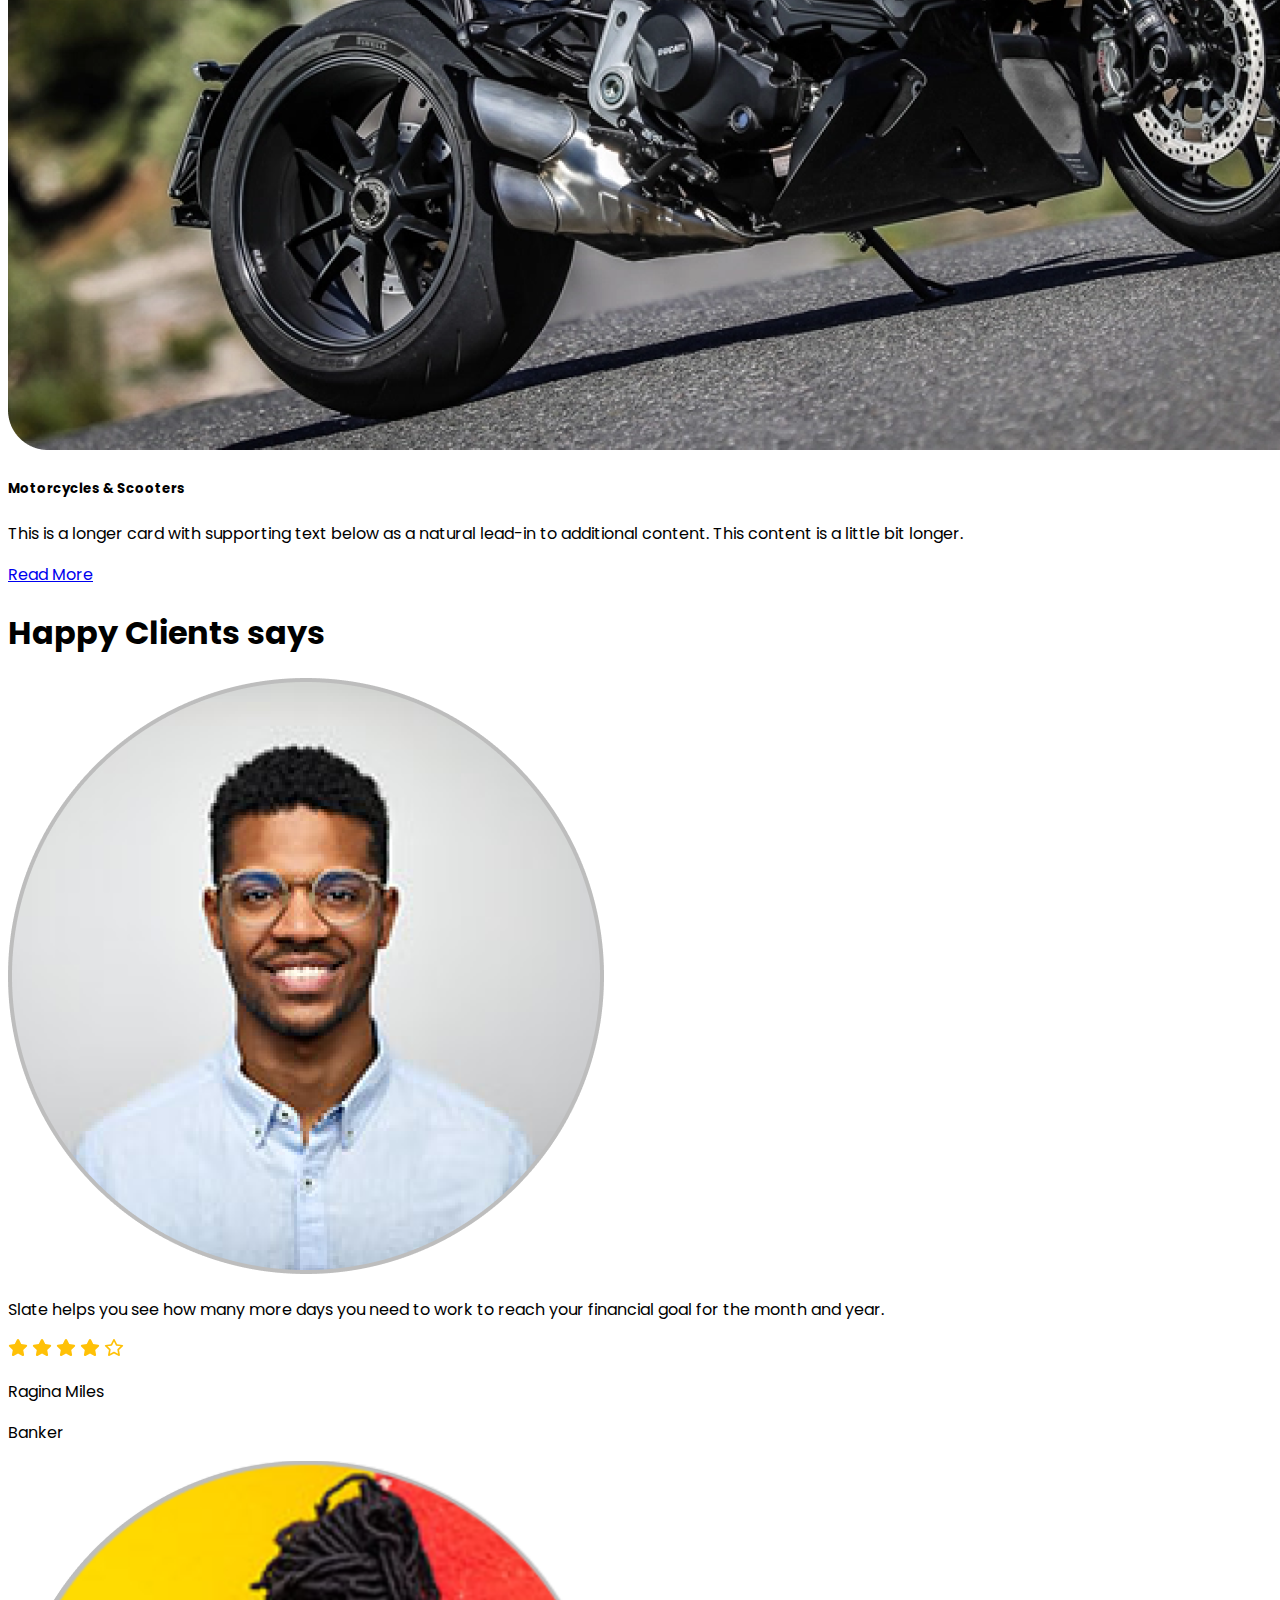
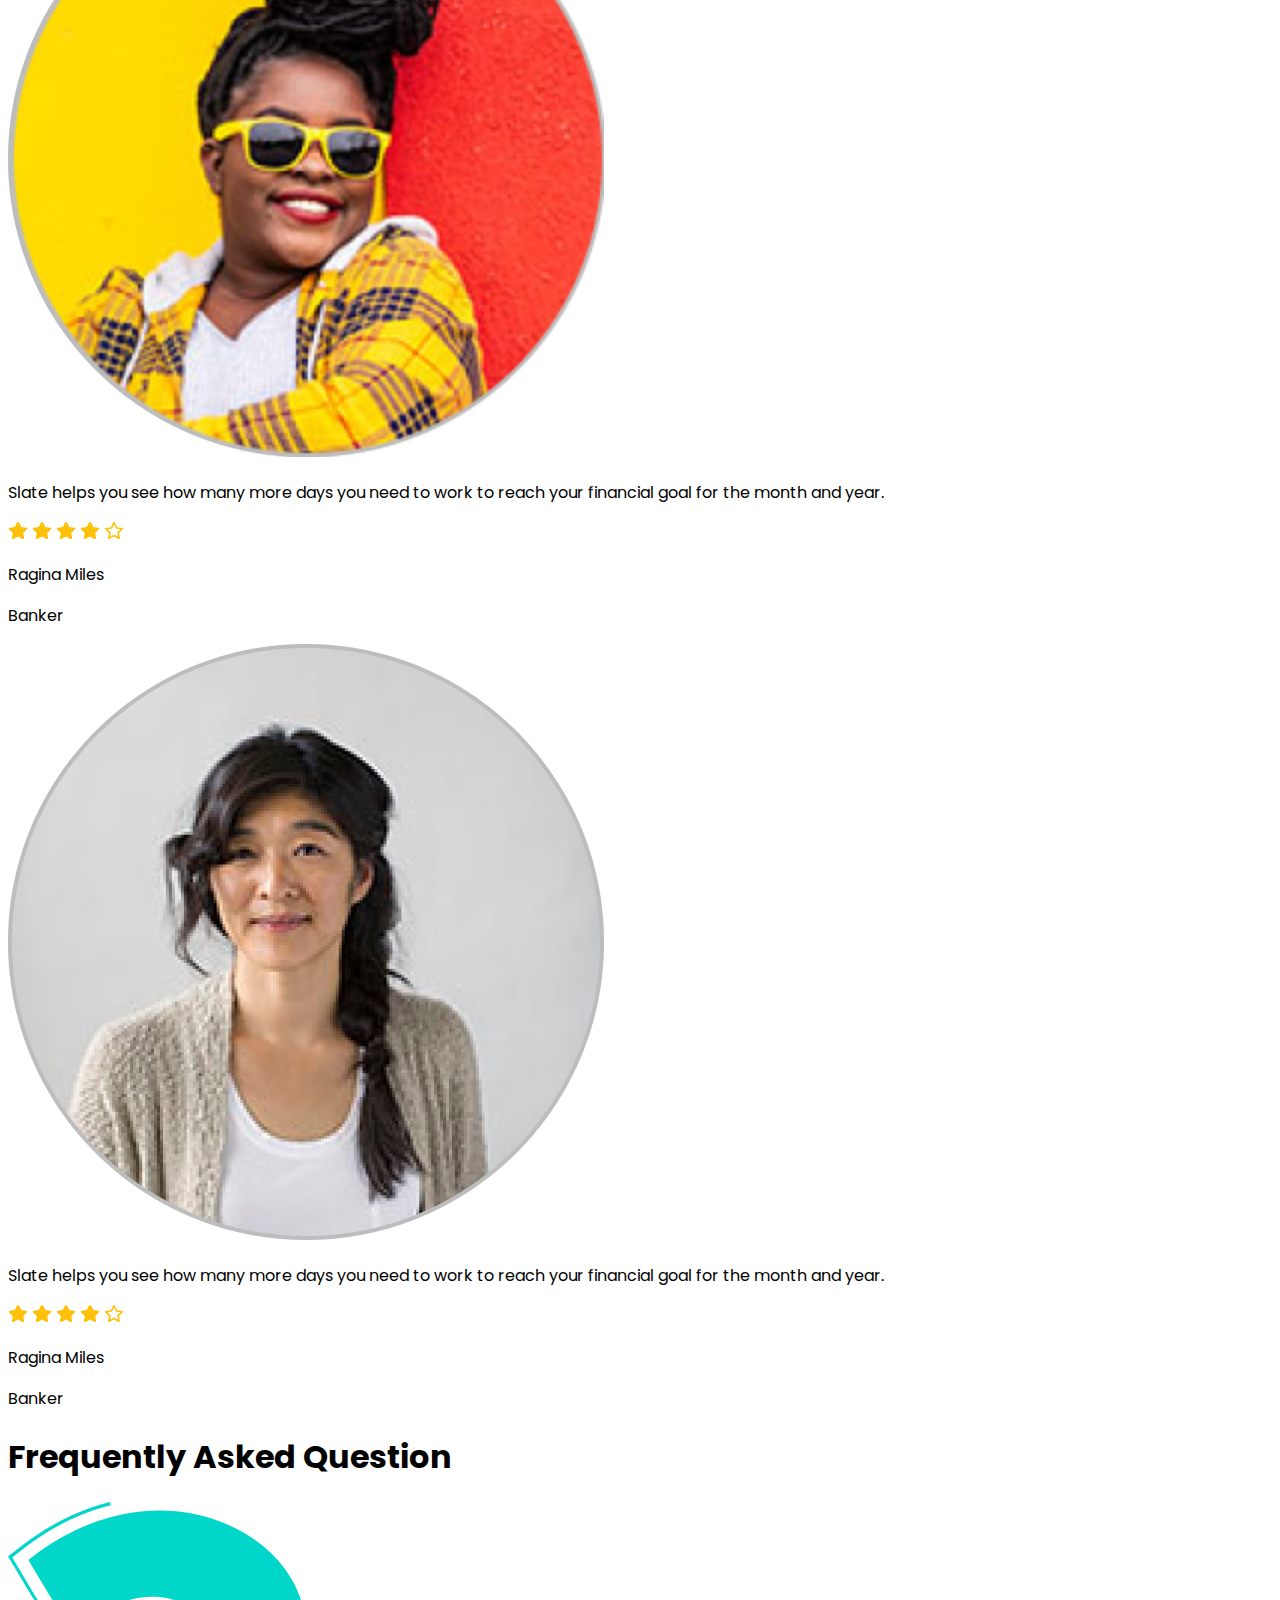
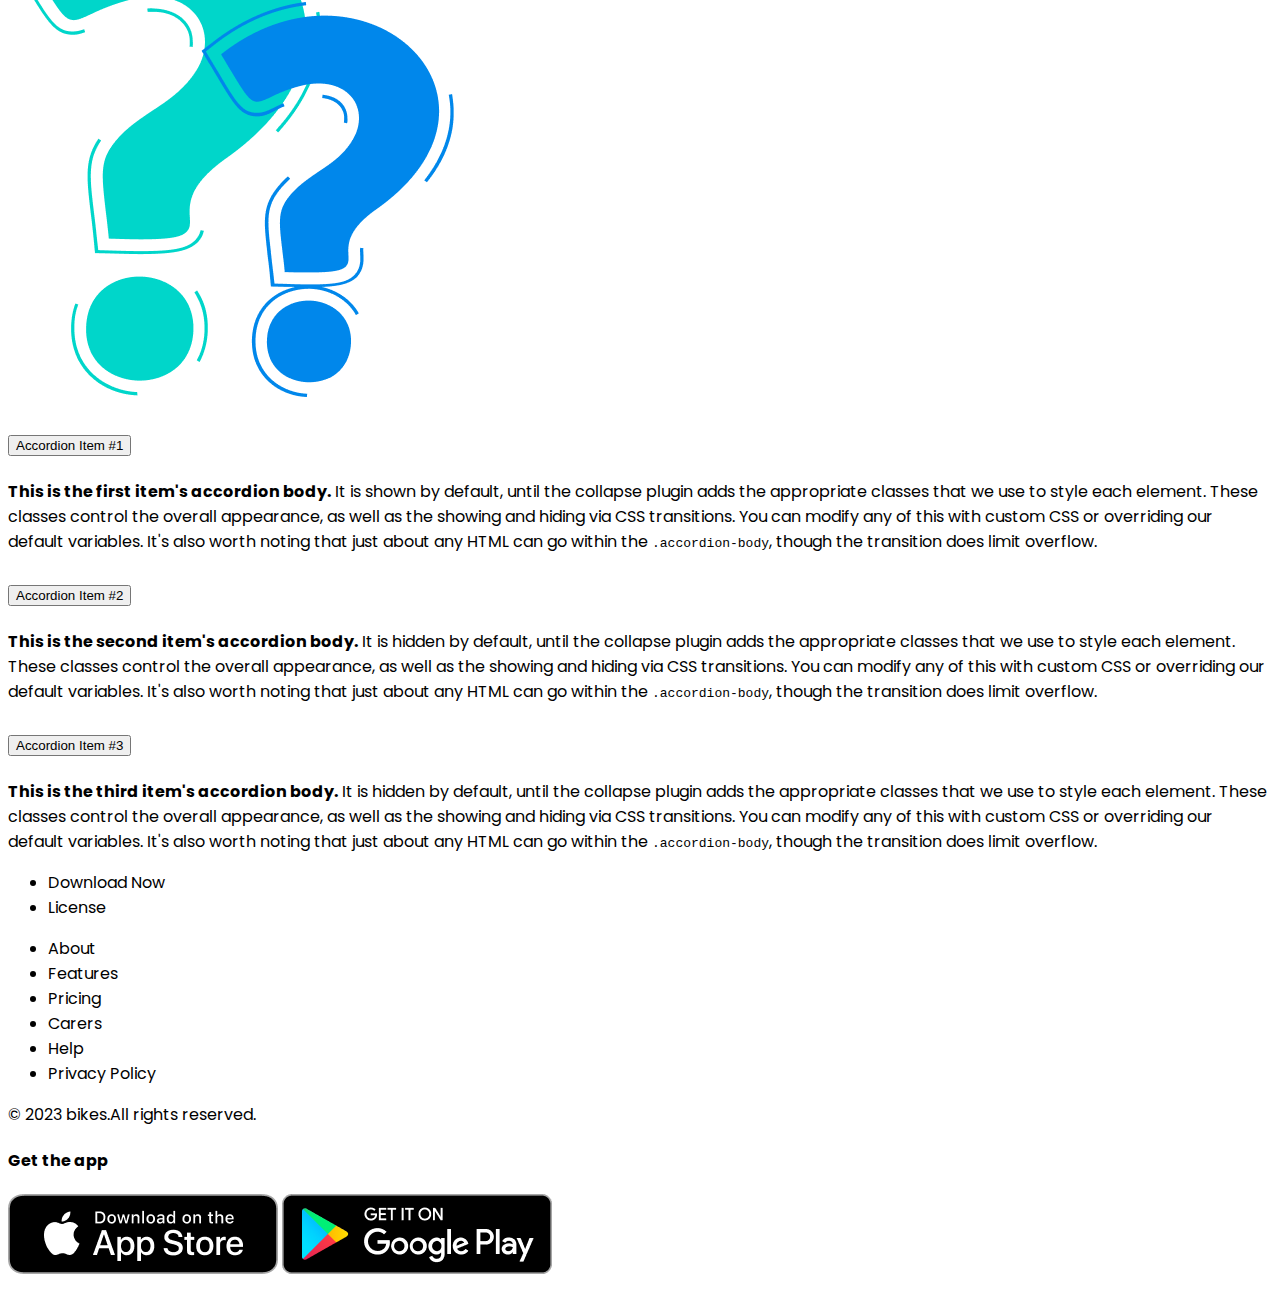
<file: version-2.html>
<!DOCTYPE html>
<html lang="en">

<head>
    <meta charset="UTF-8">
    <meta http-equiv="X-UA-Compatible" content="IE=edge">
    <meta name="viewport" content="width=device-width, initial-scale=1.0">
    <title>byke</title>
    <!-- bootstrap css  -->
    <link href="https://cdn.jsdelivr.net/npm/bootstrap@5.3.0-alpha1/dist/css/bootstrap.min.css" rel="stylesheet"
        integrity="sha384-GLhlTQ8iRABdZLl6O3oVMWSktQOp6b7In1Zl3/Jr59b6EGGoI1aFkw7cmDA6j6gD" crossorigin="anonymous">
    <!-- stylesheet  -->
    <link rel="stylesheet" href="style.css">
</head>

<body>
    <!-- header  -->
    <header class="container">
        <nav class="navbar navbar-expand-lg py-4">
            <div class="container-fluid">
                <a class="navbar-brand fw-bold" href="#">Byke Bazar</a>
                <button class="navbar-toggler" type="button" data-bs-toggle="collapse"
                    data-bs-target="#navbarSupportedContent" aria-controls="navbarSupportedContent"
                    aria-expanded="false" aria-label="Toggle navigation">
                    <span class="navbar-toggler-icon"></span>
                </button>
                <div class="collapse navbar-collapse" id="navbarSupportedContent">
                    <ul class="navbar-nav ms-auto mb-2 mb-lg-0">
                        <li class="nav-item me-3">
                            <a class="nav-link text-dark" aria-current="page" href="./index.html">Home</a>
                        </li>
                        <li class="nav-item me-3">
                            <a class="nav-link text-dark" href="#">Shop</a>
                        </li>
                        <li class="nav-item me-3">
                            <a class="nav-link text-dark" href="#">News</a>
                        </li>
                        <li class="nav-item me-3">
                            <a class="nav-link text-dark" href="#">Contact</a>
                        </li>
                       
                       
                    </ul>

                    <button class="btn btn-warning" type="submit">Login</button>
                    
                </div>
            </div>
        </nav>
        <!-- banner  -->
        <section class="bg-danger p-5 bg-opacity-25">
            <div id="carouselExample" class="carousel slide z-3">
                <div class="carousel-inner">
                  <div class="carousel-item">
                    <div class="row">
                        <div class="col-md-6 d-flex justify-content-center align-items-center">
                            <div>
                                <h1 class="fw-blod display-3">Ride-on R15 V4 with Smile</h1>
                            <p>Amet minim mollit non deserunt ullamco 
                                est sit aliqua dolor do amet sint. Velit officia consequat duis enim velit mollit.</p>
                                <button class="btn btn-danger">PURSECH</button>
                            </div>
                        </div>
                        <div class="col-md-6">
                            <img src="./images/bike-1.png" class="d-block w-100" alt="...">
                        </div>
                    </div>
                  </div>
                  <div class="carousel-item">
                    <div class="row">
                        <div class="col-md-6 d-flex justify-content-center align-items-center">
                            <div>
                                <h1 class="fw-blod display-3">Ride-on R15 V4 with Smile</h1>
                            <p>Amet minim mollit non deserunt ullamco 
                                est sit aliqua dolor do amet sint. Velit officia consequat duis enim velit mollit.</p>
                                <button class="btn btn-danger">PURSECH</button>
                            </div>
                        </div>
                        <div class="col-md-6">
                            <img src="./images/bike-2.png" class="d-block w-100" alt="...">
                        </div>
                    </div>
                  </div>
                  <div class="carousel-item active">
                    <div class="row">
                        <div class="col-md-6 d-flex justify-content-center align-items-center">
                            <div>
                                <h1 class="fw-blod display-3">Ride-on R15 V4 with Smile</h1>
                            <p>Amet minim mollit non deserunt ullamco 
                                est sit aliqua dolor do amet sint. Velit officia consequat duis enim velit mollit.</p>
                                <button class="btn btn-danger">PURSECH</button>
                            </div>
                        </div>
                        <div class="col-md-6">
                            <img src="./images/bike-3.png" class="d-block w-100" alt="...">
                        </div>
                    </div>
                  </div>
                 
                </div>
                <button class="carousel-control-prev" type="button" data-bs-target="#carouselExample" data-bs-slide="prev">
                  <span class="carousel-control-prev-icon pink" aria-hidden="true"></span>
                  <span class="visually-hidden">Previous</span>
                </button>
                <button class="carousel-control-next" type="button" data-bs-target="#carouselExample" data-bs-slide="next">
                  <span class="carousel-control-next-icon pink" aria-hidden="true"></span>
                  <span class="visually-hidden">Next</span>
                </button>
              </div>
        </section>

    </header>

    <!-- main  -->
    <main>
        <!-- hot bikes  -->
        <section class="my-5 py-5  text-center">
            <h1 class="mt-5 display-4 fw-blod">Fetured Bikes In This Year</h1>
            <p>Best bike collection</p>
            <hr class="mx-auto" style="width: 5%; color: #E76F51;">
            <div class="container">
                <div class="row">
                    <div class="col-md-4">
                        <img class="w-100" src="./images/bike-5.png" alt="">
                    </div>
                    <div class="col-md-4">
                        <img class="w-100" src="./images/bike-6.png" alt="">
                    </div>
                    <div class="col-md-4">
                        <img class="w-100" src="./images/bike-7.png" alt="">
                    </div>
                </div>
            </div>
        </section>
        <!-- latest news -->
        <section class="my-5 py-5">
            <h1 class="text-center mb-5">Latest News</h1>
            <div class="container">
                <div class="row row-cols-1 row-cols-md-3 g-4">
                    <div class="col">
                      <div class="card h-100 rounded-4">
                        <img class="img-fluid" src="./images/bike-2.png" class="card-img-top" alt="...">
                        <div class="card-body">
                          <h5 class="card-title fw-blod fs-3">Ducati XDIAVEL S-73</h5>
                          <p class="card-text">This is a longer card with supporting text below as a natural lead-in to additional content. This content is a little bit longer.</p>
                          <a href="#" class="btn btn-danger">Read More</a>
                        </div>
                      </div>
                    </div>
                    <div class="col">
                      <div class="card h-100 rounded-4">
                        <img class="img-fluid" src="./images/bike-3.png" class="card-img-top" alt="...">
                        <div class="card-body">
                          <h5 class="card-title fw-blod fs-3">2021 Honda CBR500R</h5>
                          <p class="card-text">This is a longer card with supporting text below as a natural lead-in to additional content. This content is a little bit longer.</p>
                          <a href="#" class="btn btn-danger">Read More</a>
                        </div>
                      </div>
                    </div>
                    <div class="col">
                      <div class="card h-100 rounded-4">
                        <img class="img-fluid" src="./images/bike-1.png" class="card-img-top" alt="...">
                        <div class="card-body">
                          <h5 class="card-title fw-blod fs-3">Motorcycles & Scooters</h5>
                          <p class="card-text">This is a longer card with supporting text below as a natural lead-in to additional content. This content is a little bit longer.</p>
                          <a href="#" class="btn btn-danger">Read More</a>
                        </div>
                      </div>
                    </div>
                    
                    
                  </div>
            </div>
        </section>
        <!-- client -->
        <section class="my-5 text-center">
            <h1 class="text-center">Happy <span class="text-warning ">Clients says</span></h1>
            <div class="container px-4 overflow-hidden">
                <div class="row g-4 mt-3">
                    <div class="col-12 col-md-4 ">
                        <div class="card p-4">
                            <img class="img-fluid w-25 mx-auto" src="./images/user-1.png" alt="">
                        <p class="mt-4">Slate helps you see how 
                            many more days you need 
                            to work to reach your financial 
                            goal for the month and year.</p>
                        <div class="">
                            <img class="icon" src="./images/icons/star-solid.svg" alt="">
                            <img class="icon" src="./images/icons/star-solid.svg" alt="">
                            <img class="icon" src="./images/icons/star-solid.svg" alt="">
                            <img class="icon" src="./images/icons/star-solid.svg" alt="">
                            <img class="icon" src="./images/icons/star-regular.svg" alt="">
                        </div>
                        <p class="text-primary mt-3">Ragina Miles</p>
                        <p class="fs-6">Banker</p>
                        </div>
                    </div>
                    <div class="col-12 col-md-4">
                        <div class="card p-4">
                            <img class="img-fluid w-25 mx-auto" src="./images/user-3.png" alt="">
                        <p class="mt-4">Slate helps you see how 
                            many more days you need 
                            to work to reach your financial 
                            goal for the month and year.</p>
                        <div class="">
                            <img class="icon" src="./images/icons/star-solid.svg" alt="">
                            <img class="icon" src="./images/icons/star-solid.svg" alt="">
                            <img class="icon" src="./images/icons/star-solid.svg" alt="">
                            <img class="icon" src="./images/icons/star-solid.svg" alt="">
                            <img class="icon" src="./images/icons/star-regular.svg" alt="">
                        </div>
                        <p class="text-primary mt-3">Ragina Miles</p>
                        <p class="fs-6">Banker</p>
                        </div>
                    </div>
                    <div class="col-12 col-md-4">
                        <div class="card p-4">
                            <img class="img-fluid w-25 mx-auto" src="./images/user-2.png" alt="">
                        <p class="mt-4">Slate helps you see how 
                            many more days you need 
                            to work to reach your financial 
                            goal for the month and year.</p>
                        <div class="">
                            <img class="icon" src="./images/icons/star-solid.svg" alt="">
                            <img class="icon" src="./images/icons/star-solid.svg" alt="">
                            <img class="icon" src="./images/icons/star-solid.svg" alt="">
                            <img class="icon" src="./images/icons/star-solid.svg" alt="">
                            <img class="icon" src="./images/icons/star-regular.svg" alt="">
                        </div>
                        <p class="text-primary mt-3">Ragina Miles</p>
                        <p class="fs-6">Banker</p>
                        </div>
                    </div>
                   
                    
                </div>
            </div>
        </section>
        <!-- Asked Question  -->
        <section class="my-5">
            <h1 class="text-center mb-5">Frequently Asked <span class="text-warning">Question</span></h1>
            <div class="container">
                <div class="row">
                    <div class="col-md-6">
                        <img class="img-fluid" src="./images/faq.png" alt="">
                    </div>
                    <div class="col-md-6 mt-5">
                        <div class="accordion" id="accordionExample">
                            <div class="accordion-item">
                              <h2 class="accordion-header" id="headingOne">
                                <button class="accordion-button" type="button" data-bs-toggle="collapse" data-bs-target="#collapseOne" aria-expanded="true" aria-controls="collapseOne">
                                  Accordion Item #1
                                </button>
                              </h2>
                              <div id="collapseOne" class="accordion-collapse collapse show" aria-labelledby="headingOne" data-bs-parent="#accordionExample">
                                <div class="accordion-body">
                                  <strong>This is the first item's accordion body.</strong> It is shown by default, until the collapse plugin adds the appropriate classes that we use to style each element. These classes control the overall appearance, as well as the showing and hiding via CSS transitions. You can modify any of this with custom CSS or overriding our default variables. It's also worth noting that just about any HTML can go within the <code>.accordion-body</code>, though the transition does limit overflow.
                                </div>
                              </div>
                            </div>
                            <div class="accordion-item">
                              <h2 class="accordion-header" id="headingTwo">
                                <button class="accordion-button collapsed" type="button" data-bs-toggle="collapse" data-bs-target="#collapseTwo" aria-expanded="false" aria-controls="collapseTwo">
                                  Accordion Item #2
                                </button>
                              </h2>
                              <div id="collapseTwo" class="accordion-collapse collapse" aria-labelledby="headingTwo" data-bs-parent="#accordionExample">
                                <div class="accordion-body">
                                  <strong>This is the second item's accordion body.</strong> It is hidden by default, until the collapse plugin adds the appropriate classes that we use to style each element. These classes control the overall appearance, as well as the showing and hiding via CSS transitions. You can modify any of this with custom CSS or overriding our default variables. It's also worth noting that just about any HTML can go within the <code>.accordion-body</code>, though the transition does limit overflow.
                                </div>
                              </div>
                            </div>
                            <div class="accordion-item">
                              <h2 class="accordion-header" id="headingThree">
                                <button class="accordion-button collapsed" type="button" data-bs-toggle="collapse" data-bs-target="#collapseThree" aria-expanded="false" aria-controls="collapseThree">
                                  Accordion Item #3
                                </button>
                              </h2>
                              <div id="collapseThree" class="accordion-collapse collapse" aria-labelledby="headingThree" data-bs-parent="#accordionExample">
                                <div class="accordion-body">
                                  <strong>This is the third item's accordion body.</strong> It is hidden by default, until the collapse plugin adds the appropriate classes that we use to style each element. These classes control the overall appearance, as well as the showing and hiding via CSS transitions. You can modify any of this with custom CSS or overriding our default variables. It's also worth noting that just about any HTML can go within the <code>.accordion-body</code>, though the transition does limit overflow.
                                </div>
                              </div>
                            </div>
                          </div>
                    </div>
                </div>
            </div>
        </section>
    </main>

    <!-- footer  -->
    <footer class="bg-dark py-5 text-white">
        <div class="container">
            <div class="row">
                <div class="col-md-8">
                    <ul class="d-flex g-5">
                        <div>
                            <li>Download Now</li>
                        </div>
                        <div>
                            <li>License</li>
                        </div>
                    </ul>

                    <ul class="d-flex">
                        <li class="me-5">About</li>
                        <li>Features</li>
                        <li>Pricing</li>
                        <li>Carers</li>
                        <li>Help</li>
                        <li>Privacy Policy</li>
                    </ul>
                    <p>&copy 2023 bikes.All rights reserved.</p>
                </div>
                <div class="col-md-4">
                    <h4>Get the app</h4>
                    <img class="img-fluid mb-3" src="./images/ios.png" alt="">
                    <img class="img-fluid mb-3" src="./images/android.png" alt="">
                </div>
            </div>
        </div>
    </footer>

    <!-- bootstrap js  -->
    <script src="https://cdn.jsdelivr.net/npm/bootstrap@5.3.0-alpha1/dist/js/bootstrap.bundle.min.js"
        integrity="sha384-w76AqPfDkMBDXo30jS1Sgez6pr3x5MlQ1ZAGC+nuZB+EYdgRZgiwxhTBTkF7CXvN"
        crossorigin="anonymous"></script>
</body>

</html>
</file>
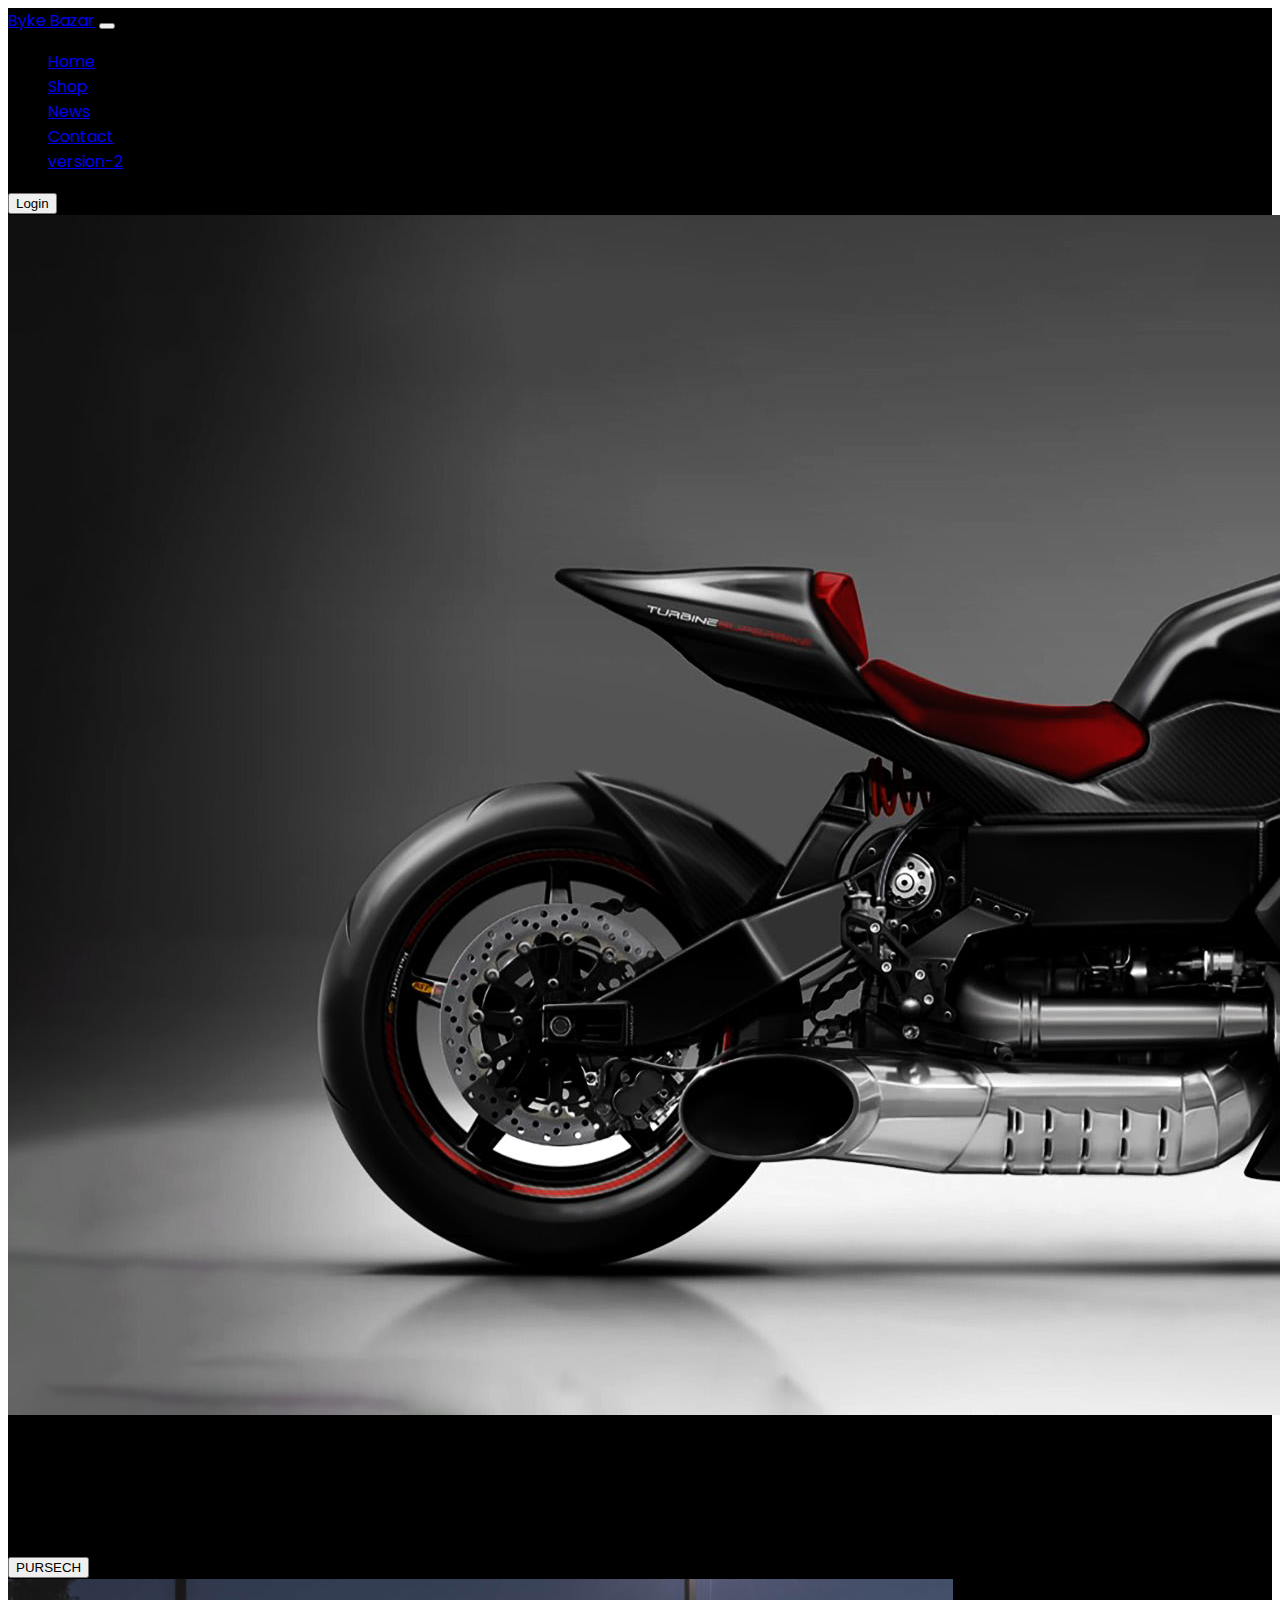
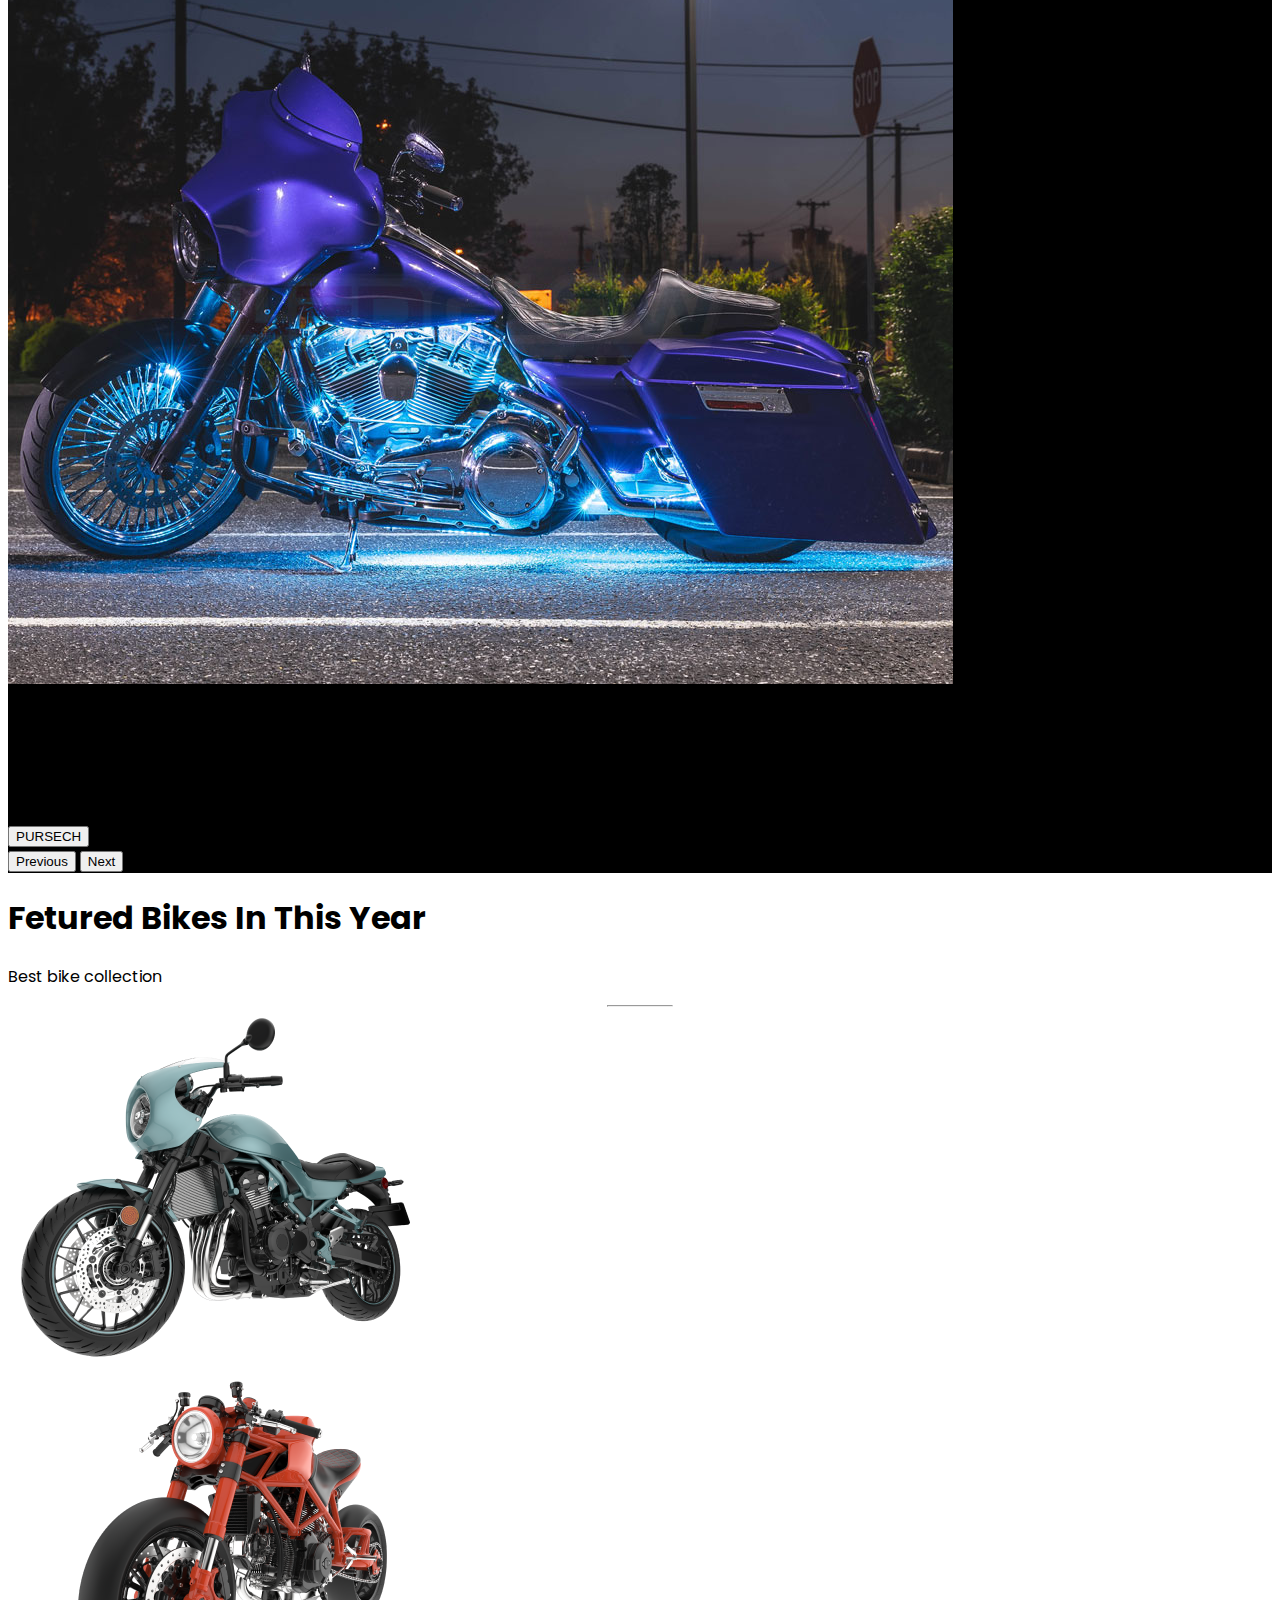
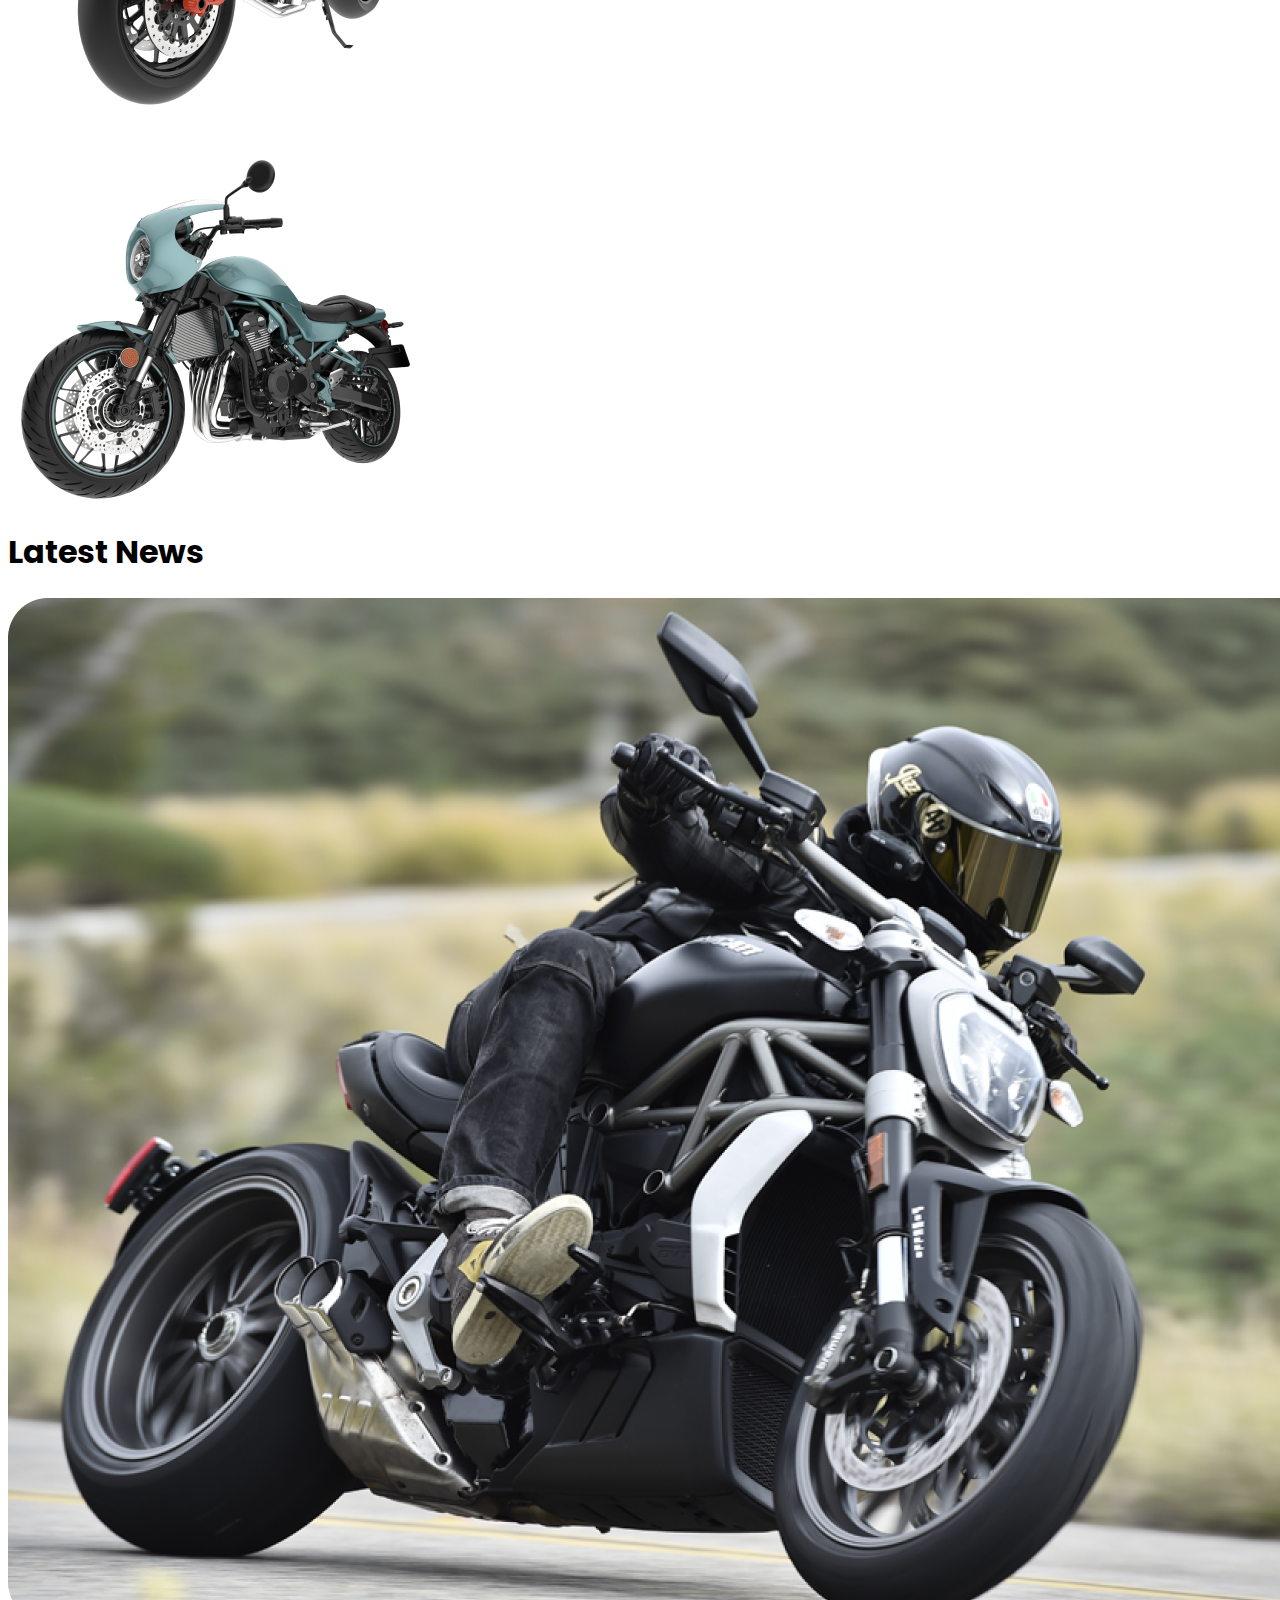
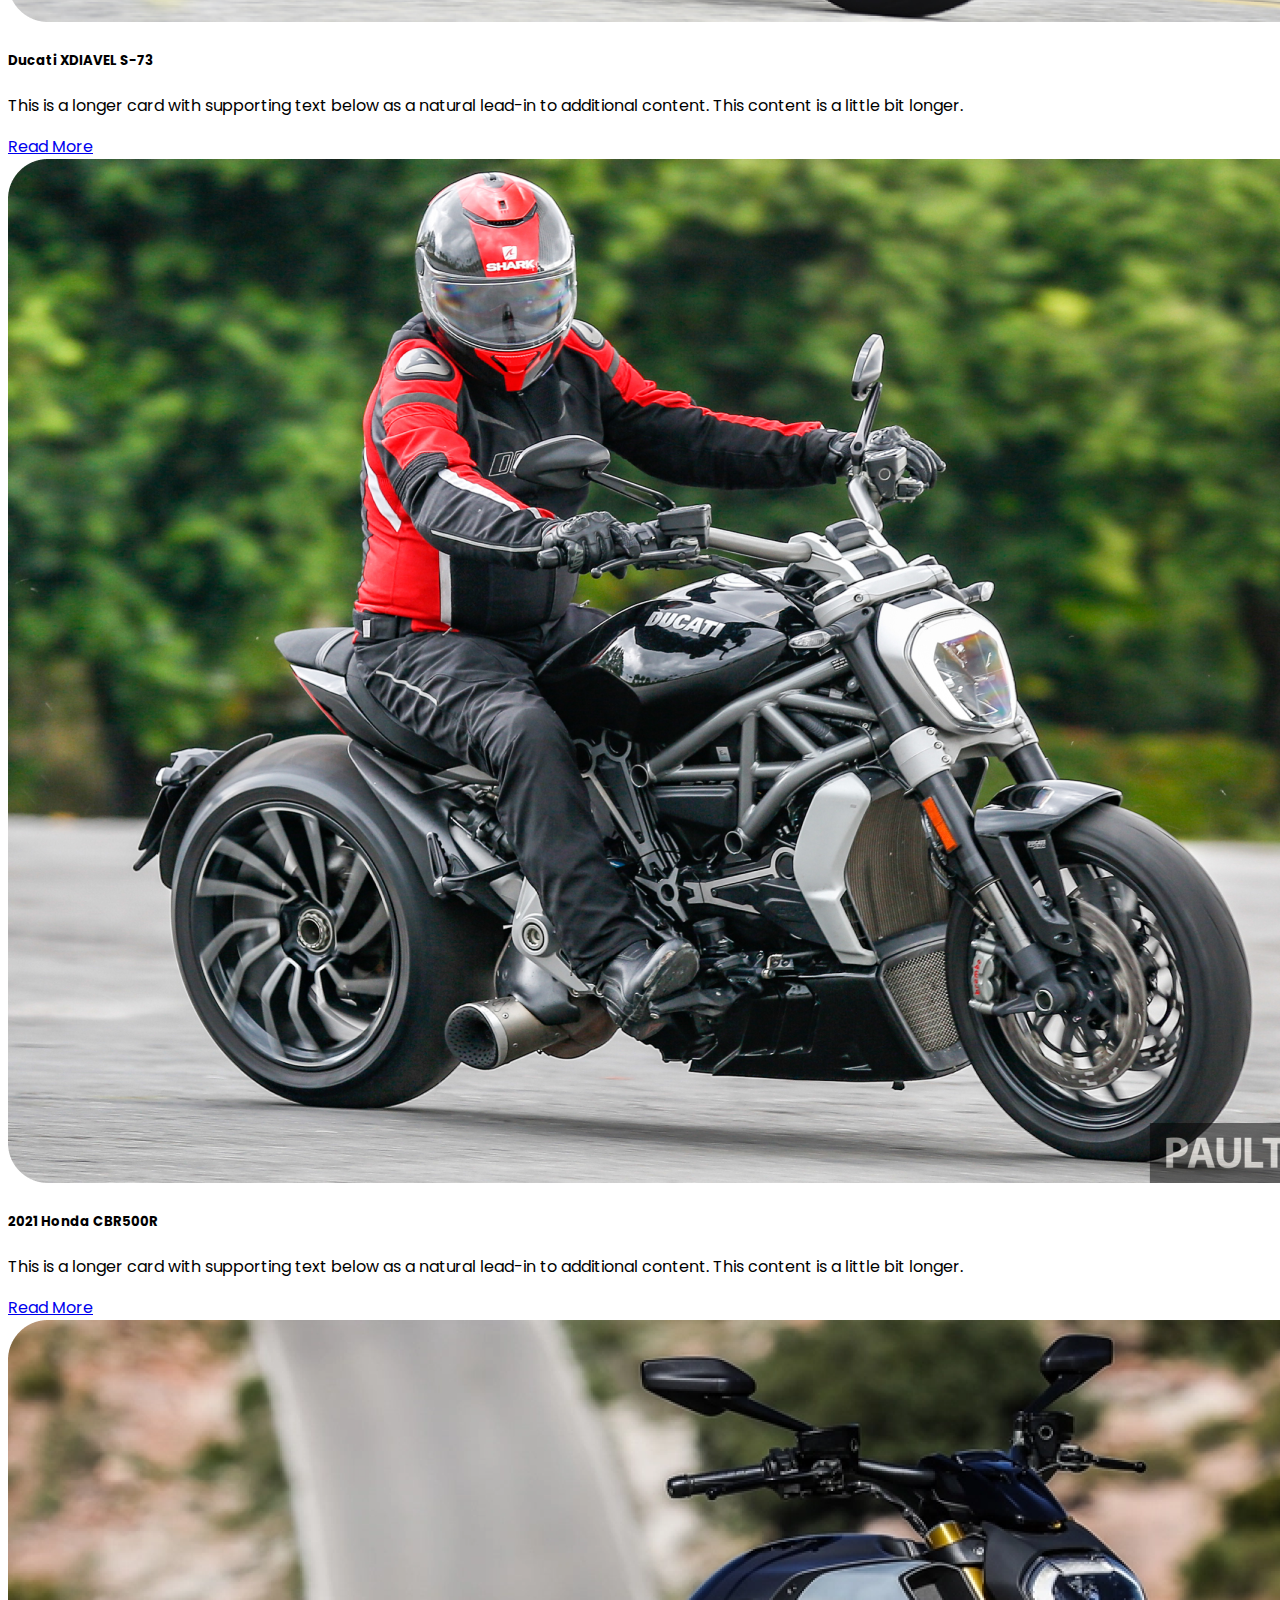
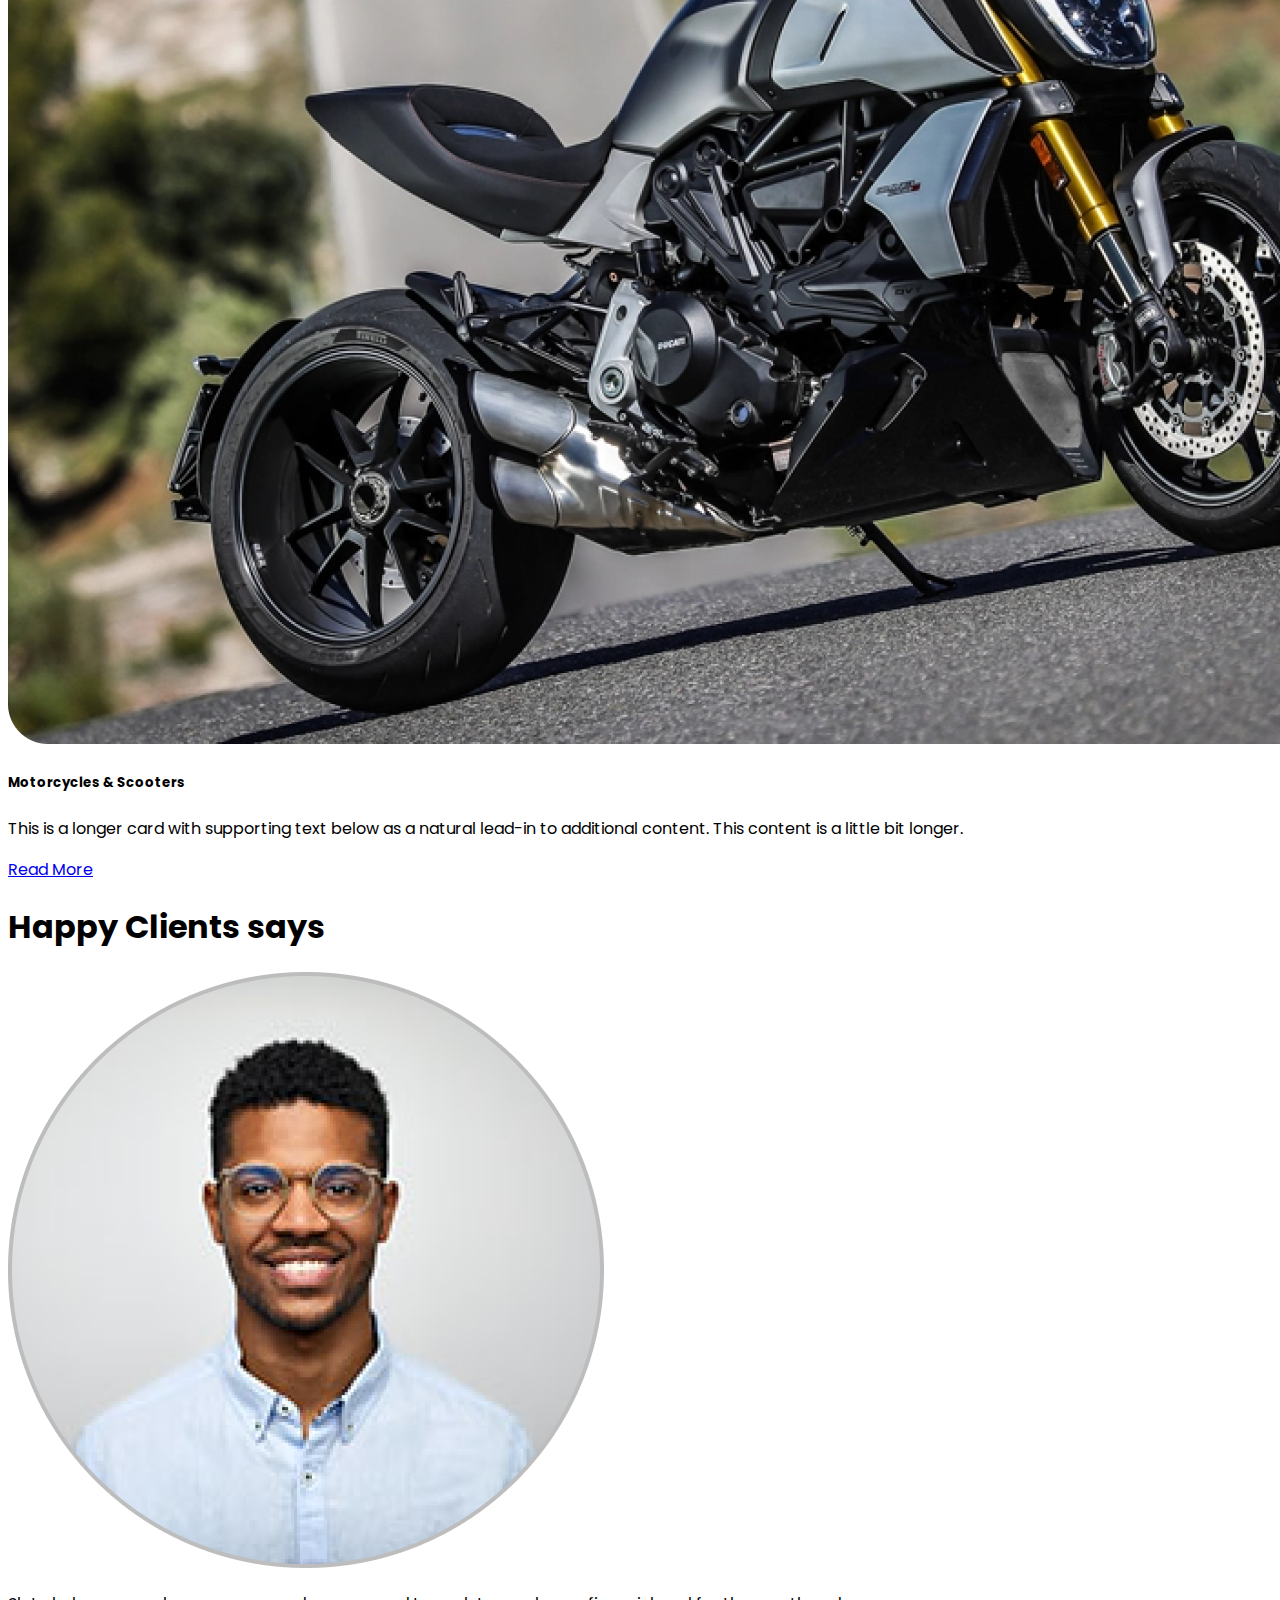
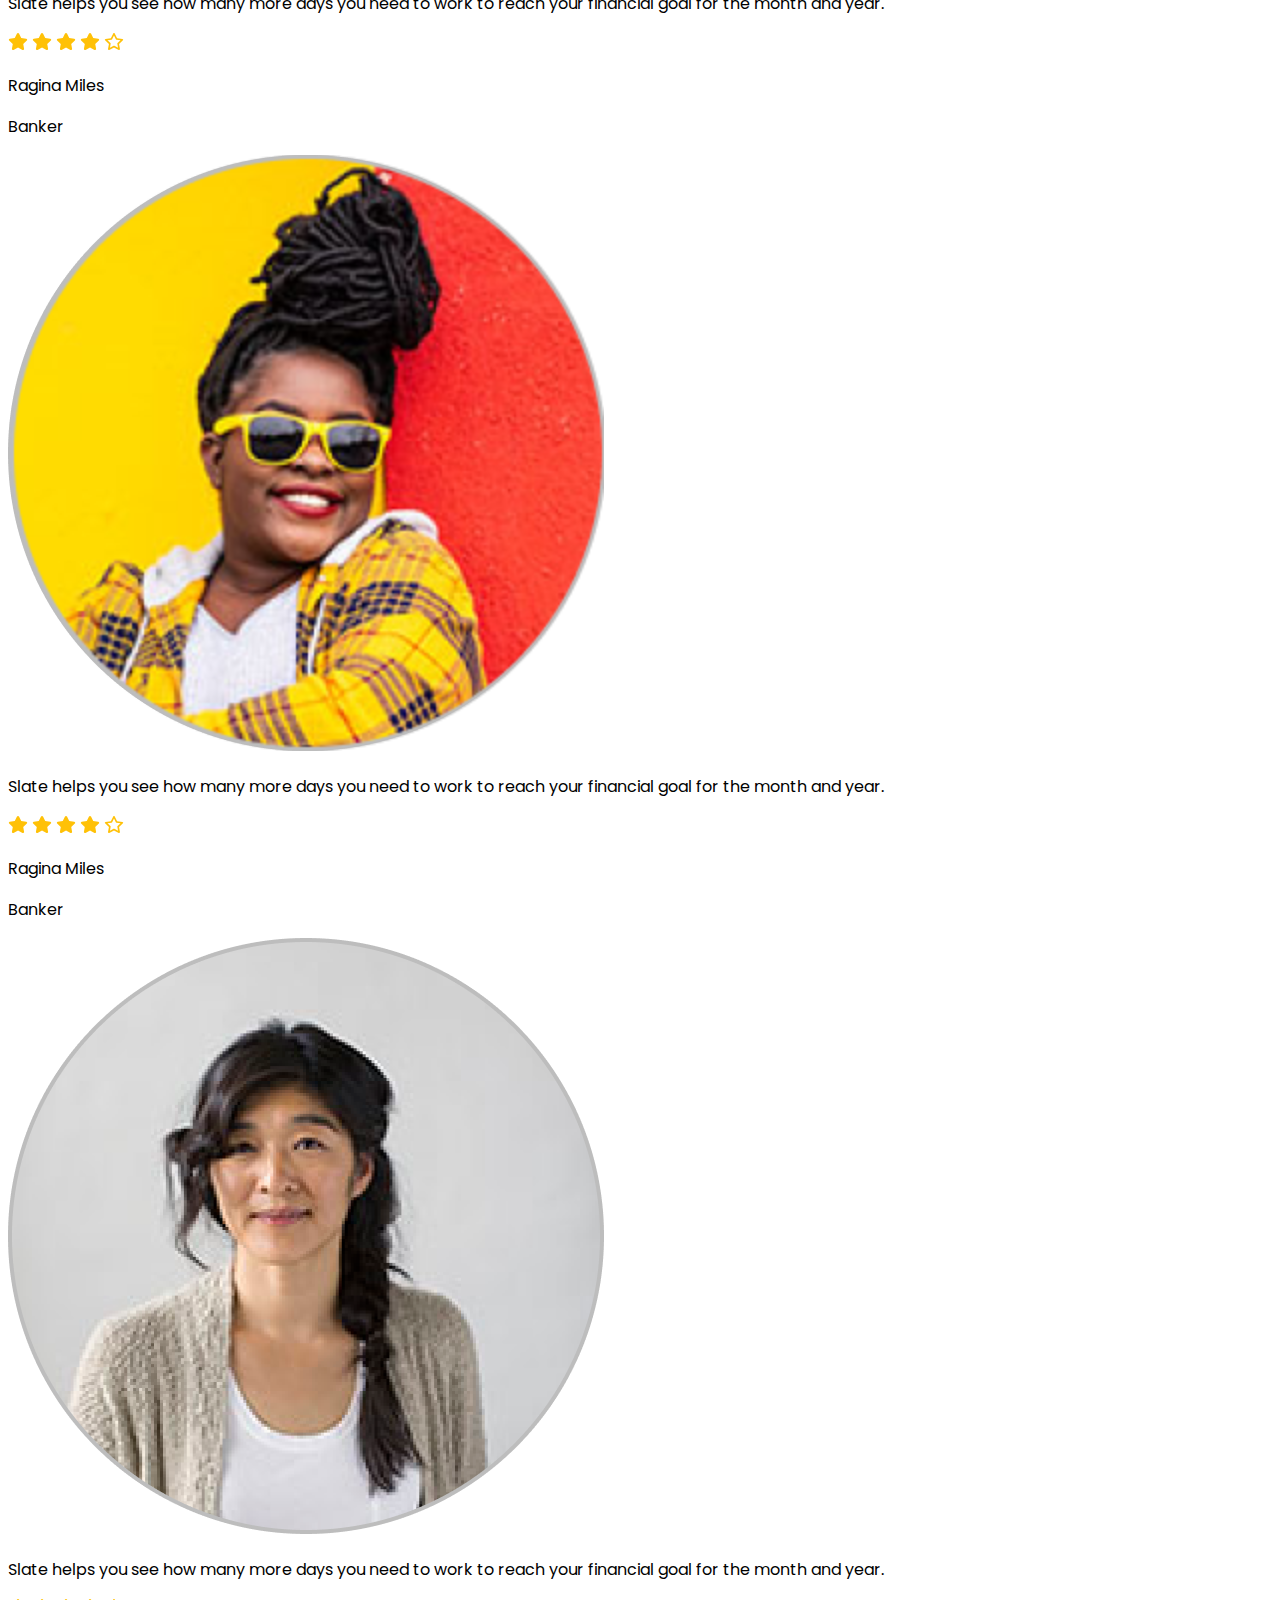
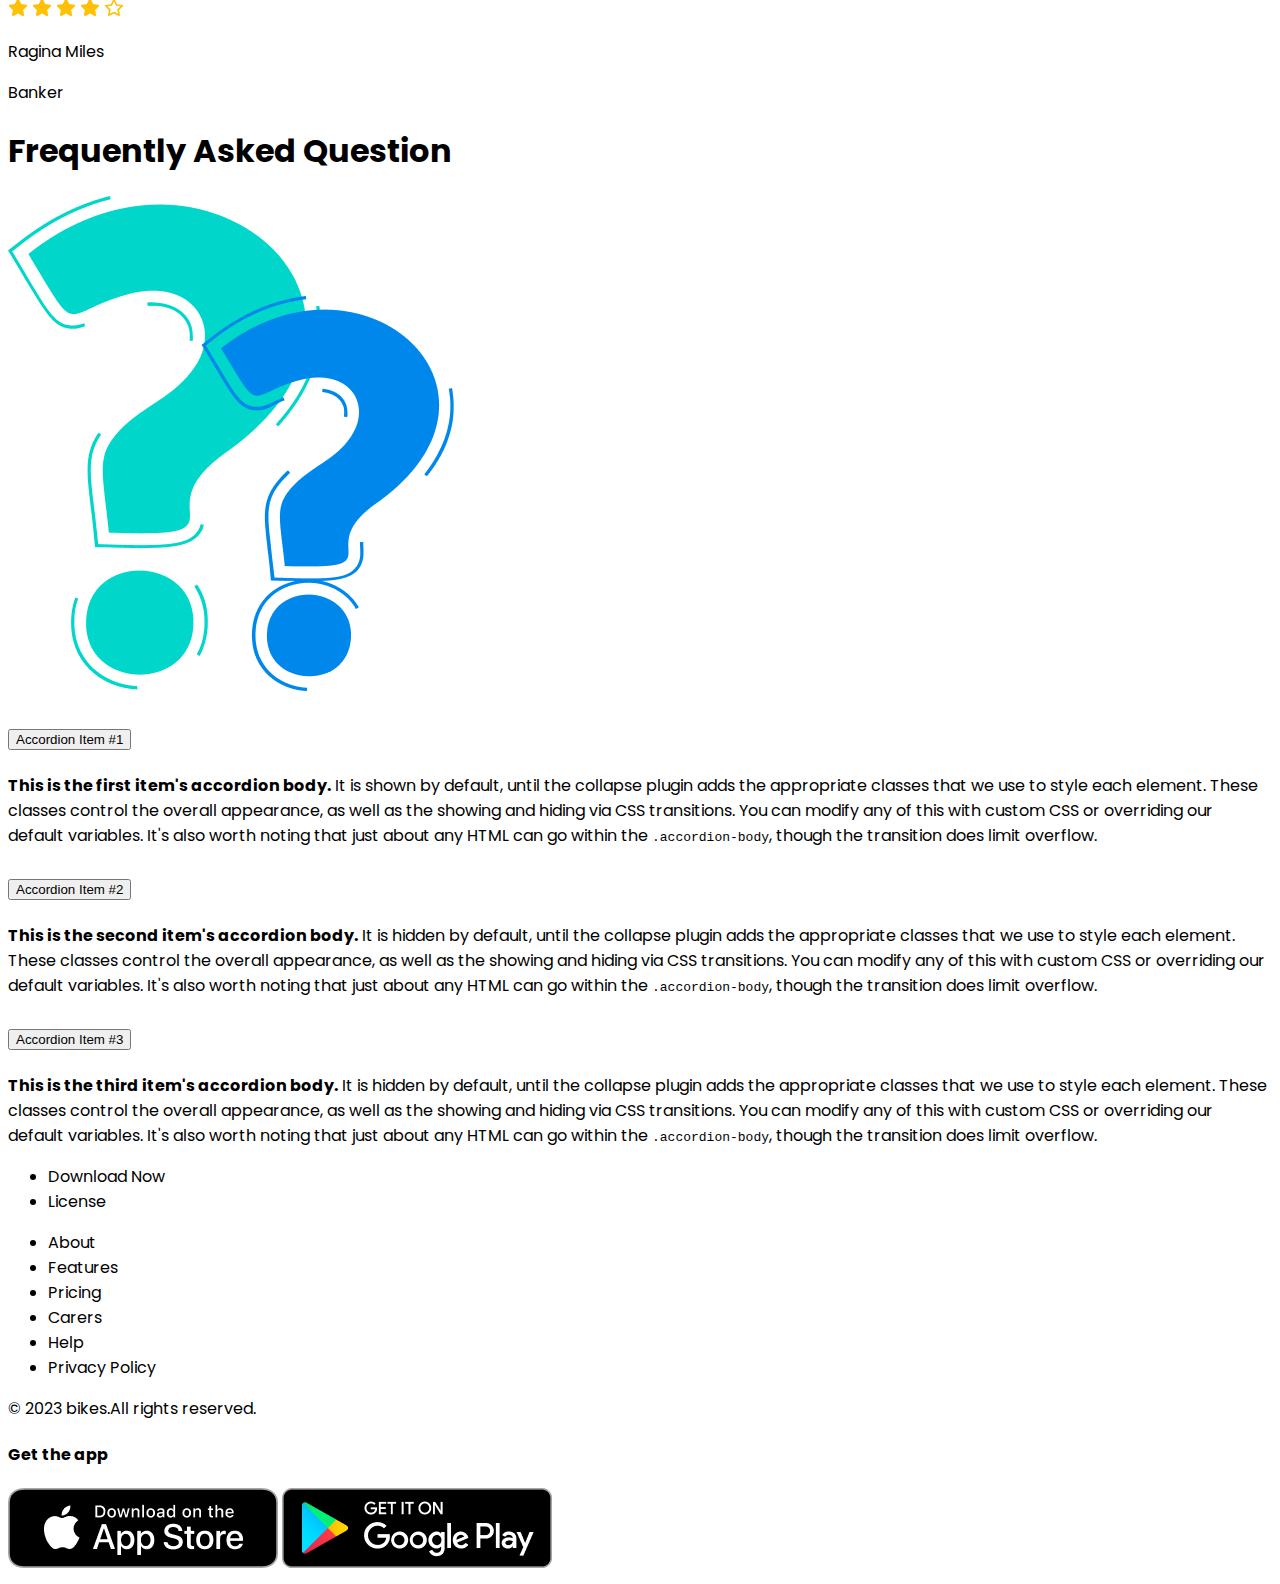
<file: version-3.html>
<!DOCTYPE html>
<html lang="en">

<head>
    <meta charset="UTF-8">
    <meta http-equiv="X-UA-Compatible" content="IE=edge">
    <meta name="viewport" content="width=device-width, initial-scale=1.0">
    <title>byke</title>
    <!-- bootstrap css  -->
    <link href="https://cdn.jsdelivr.net/npm/bootstrap@5.3.0-alpha1/dist/css/bootstrap.min.css" rel="stylesheet"
        integrity="sha384-GLhlTQ8iRABdZLl6O3oVMWSktQOp6b7In1Zl3/Jr59b6EGGoI1aFkw7cmDA6j6gD" crossorigin="anonymous">
    <!-- stylesheet  -->
    <link rel="stylesheet" href="style.css">
</head>

<body>
    <!-- header  -->
    <header class="version-3 text-white">
        <nav class="container navbar navbar-expand-lg py-4">
            <div class="container-fluid">
                <a class="navbar-brand fw-bold  text-white" href="#">Byke Bazar</a>
                <button class="navbar-toggler" type="button" data-bs-toggle="collapse"
                    data-bs-target="#navbarSupportedContent" aria-controls="navbarSupportedContent"
                    aria-expanded="false" aria-label="Toggle navigation">
                    <span class="navbar-toggler-icon"></span>
                </button>
                <div class="collapse navbar-collapse" id="navbarSupportedContent">
                    <ul class="navbar-nav ms-auto mb-2 mb-lg-0">
                        <li class="nav-item me-3">
                            <a class="nav-link text-white" aria-current="page" href="./index.html">Home</a>
                        </li>
                        <li class="nav-item me-3">
                            <a class="nav-link text-white" href="#">Shop</a>
                        </li>
                        <li class="nav-item me-3">
                            <a class="nav-link text-white" href="#">News</a>
                        </li>
                        <li class="nav-item me-3">
                            <a class="nav-link text-white" href="#">Contact</a>
                        </li>
                        <li class="nav-item me-3">
                            <a class="nav-link text-white" href="./version-2.html">version-2</a>
                        </li>
                       
                       
                    </ul>

                    <button class="btn btn-warning text-white" type="submit">Login</button>
                    
                </div>
            </div>
        </nav>
        <!-- banner  -->
        <section class="version-3">
            <div id="carouselExampleFade" class="carousel slide carousel-fade">
                <div class="carousel-inner bg-transparent">
                  <div class="carousel-item active position-relative vh-100">
                    <img src="./images/banner-3.jpg" class="d-block w-100" alt="...">
                    <div class="container">
                        <div class="row position-absolute" style="left: 10%; top: 40%;">
                            <div class="col-md-8 lh-lg">
                                <h1 class="fw-bloder display-3">Keep Your Ride Safe At Every Time</h1>
                                <p>Amet minim mollit non deserunt ullamco 
                                 est sit aliqua dolor do amet sint. Velit officia consequat duis enim velit mollit.</p>
                                <button class="btn btn-danger">PURSECH</button>
                            </div>
                        </div>
                    </div>
                  </div>
                  <div class="carousel-item position-relative vh-100">
                    <img src="./images/banner-4.jpg" class="d-block w-100 img-fluid" alt="...">
                    <div class="container">
                        <div class="row position-absolute" style="left: 10%; top: 40%;">
                            <div class="col-md-8 lh-lg">
                                <h1 class="fw-bloder display-3">Keep Your Ride Safe At Every Time</h1>
                                <p>Amet minim mollit non deserunt ullamco 
                                 est sit aliqua dolor do amet sint. Velit officia consequat duis enim velit mollit.</p>
                                <button class="btn btn-danger">PURSECH</button>
                            </div>
                        </div>
                    </div>
                  </div>
                 
                </div>
                <button class="carousel-control-prev" type="button" data-bs-target="#carouselExampleFade" data-bs-slide="prev">
                  <span class="carousel-control-prev-icon" aria-hidden="true"></span>
                  <span class="visually-hidden">Previous</span>
                </button>
                <button class="carousel-control-next" type="button" data-bs-target="#carouselExampleFade" data-bs-slide="next">
                  <span class="carousel-control-next-icon" aria-hidden="true"></span>
                  <span class="visually-hidden">Next</span>
                </button>
              </div>
        </section>

    </header>

    <!-- main  -->
    <main>
        <!-- hot bikes  -->
        <section class="my-5 py-5  text-center">
            <h1 class="mt-5 display-4 fw-blod">Fetured Bikes In This Year</h1>
            <p>Best bike collection</p>
            <hr class="mx-auto" style="width: 5%; color: #E76F51;">
            <div class="container">
                <div class="row">
                    <div class="col-md-4">
                        <img class="w-100" src="./images/bike-5.png" alt="">
                    </div>
                    <div class="col-md-4">
                        <img class="w-100" src="./images/bike-6.png" alt="">
                    </div>
                    <div class="col-md-4">
                        <img class="w-100" src="./images/bike-7.png" alt="">
                    </div>
                </div>
            </div>
        </section>
        <!-- latest news -->
        <section class="my-5 py-5">
            <h1 class="text-center mb-5">Latest News</h1>
            <div class="container">
                <div class="row row-cols-1 row-cols-md-3 g-4">
                    <div class="col">
                      <div class="card h-100 rounded-4">
                        <img class="img-fluid" src="./images/bike-2.png" class="card-img-top" alt="...">
                        <div class="card-body">
                          <h5 class="card-title fw-blod fs-3">Ducati XDIAVEL S-73</h5>
                          <p class="card-text">This is a longer card with supporting text below as a natural lead-in to additional content. This content is a little bit longer.</p>
                          <a href="#" class="btn btn-danger">Read More</a>
                        </div>
                      </div>
                    </div>
                    <div class="col">
                      <div class="card h-100 rounded-4">
                        <img class="img-fluid" src="./images/bike-3.png" class="card-img-top" alt="...">
                        <div class="card-body">
                          <h5 class="card-title fw-blod fs-3">2021 Honda CBR500R</h5>
                          <p class="card-text">This is a longer card with supporting text below as a natural lead-in to additional content. This content is a little bit longer.</p>
                          <a href="#" class="btn btn-danger">Read More</a>
                        </div>
                      </div>
                    </div>
                    <div class="col">
                      <div class="card h-100 rounded-4">
                        <img class="img-fluid" src="./images/bike-1.png" class="card-img-top" alt="...">
                        <div class="card-body">
                          <h5 class="card-title fw-blod fs-3">Motorcycles & Scooters</h5>
                          <p class="card-text">This is a longer card with supporting text below as a natural lead-in to additional content. This content is a little bit longer.</p>
                          <a href="#" class="btn btn-danger">Read More</a>
                        </div>
                      </div>
                    </div>
                    
                    
                  </div>
            </div>
        </section>
        <!-- client -->
        <section class="my-5 text-center">
            <h1 class="text-center">Happy <span class="text-warning ">Clients says</span></h1>
            <div class="container px-4 overflow-hidden">
                <div class="row g-4 mt-3">
                    <div class="col-12 col-md-4 ">
                        <div class="card p-4">
                            <img class="img-fluid w-25 mx-auto" src="./images/user-1.png" alt="">
                        <p class="mt-4">Slate helps you see how 
                            many more days you need 
                            to work to reach your financial 
                            goal for the month and year.</p>
                        <div class="">
                            <img class="icon" src="./images/icons/star-solid.svg" alt="">
                            <img class="icon" src="./images/icons/star-solid.svg" alt="">
                            <img class="icon" src="./images/icons/star-solid.svg" alt="">
                            <img class="icon" src="./images/icons/star-solid.svg" alt="">
                            <img class="icon" src="./images/icons/star-regular.svg" alt="">
                        </div>
                        <p class="text-primary mt-3">Ragina Miles</p>
                        <p class="fs-6">Banker</p>
                        </div>
                    </div>
                    <div class="col-12 col-md-4">
                        <div class="card p-4">
                            <img class="img-fluid w-25 mx-auto" src="./images/user-3.png" alt="">
                        <p class="mt-4">Slate helps you see how 
                            many more days you need 
                            to work to reach your financial 
                            goal for the month and year.</p>
                        <div class="">
                            <img class="icon" src="./images/icons/star-solid.svg" alt="">
                            <img class="icon" src="./images/icons/star-solid.svg" alt="">
                            <img class="icon" src="./images/icons/star-solid.svg" alt="">
                            <img class="icon" src="./images/icons/star-solid.svg" alt="">
                            <img class="icon" src="./images/icons/star-regular.svg" alt="">
                        </div>
                        <p class="text-primary mt-3">Ragina Miles</p>
                        <p class="fs-6">Banker</p>
                        </div>
                    </div>
                    <div class="col-12 col-md-4">
                        <div class="card p-4">
                            <img class="img-fluid w-25 mx-auto" src="./images/user-2.png" alt="">
                        <p class="mt-4">Slate helps you see how 
                            many more days you need 
                            to work to reach your financial 
                            goal for the month and year.</p>
                        <div class="">
                            <img class="icon" src="./images/icons/star-solid.svg" alt="">
                            <img class="icon" src="./images/icons/star-solid.svg" alt="">
                            <img class="icon" src="./images/icons/star-solid.svg" alt="">
                            <img class="icon" src="./images/icons/star-solid.svg" alt="">
                            <img class="icon" src="./images/icons/star-regular.svg" alt="">
                        </div>
                        <p class="text-primary mt-3">Ragina Miles</p>
                        <p class="fs-6">Banker</p>
                        </div>
                    </div>
                   
                    
                </div>
            </div>
        </section>
        <!-- Asked Question  -->
        <section class="my-5">
            <h1 class="text-center mb-5">Frequently Asked <span class="text-warning">Question</span></h1>
            <div class="container">
                <div class="row">
                    <div class="col-md-6">
                        <img class="img-fluid" src="./images/faq.png" alt="">
                    </div>
                    <div class="col-md-6 mt-5">
                        <div class="accordion" id="accordionExample">
                            <div class="accordion-item">
                              <h2 class="accordion-header" id="headingOne">
                                <button class="accordion-button" type="button" data-bs-toggle="collapse" data-bs-target="#collapseOne" aria-expanded="true" aria-controls="collapseOne">
                                  Accordion Item #1
                                </button>
                              </h2>
                              <div id="collapseOne" class="accordion-collapse collapse show" aria-labelledby="headingOne" data-bs-parent="#accordionExample">
                                <div class="accordion-body">
                                  <strong>This is the first item's accordion body.</strong> It is shown by default, until the collapse plugin adds the appropriate classes that we use to style each element. These classes control the overall appearance, as well as the showing and hiding via CSS transitions. You can modify any of this with custom CSS or overriding our default variables. It's also worth noting that just about any HTML can go within the <code>.accordion-body</code>, though the transition does limit overflow.
                                </div>
                              </div>
                            </div>
                            <div class="accordion-item">
                              <h2 class="accordion-header" id="headingTwo">
                                <button class="accordion-button collapsed" type="button" data-bs-toggle="collapse" data-bs-target="#collapseTwo" aria-expanded="false" aria-controls="collapseTwo">
                                  Accordion Item #2
                                </button>
                              </h2>
                              <div id="collapseTwo" class="accordion-collapse collapse" aria-labelledby="headingTwo" data-bs-parent="#accordionExample">
                                <div class="accordion-body">
                                  <strong>This is the second item's accordion body.</strong> It is hidden by default, until the collapse plugin adds the appropriate classes that we use to style each element. These classes control the overall appearance, as well as the showing and hiding via CSS transitions. You can modify any of this with custom CSS or overriding our default variables. It's also worth noting that just about any HTML can go within the <code>.accordion-body</code>, though the transition does limit overflow.
                                </div>
                              </div>
                            </div>
                            <div class="accordion-item">
                              <h2 class="accordion-header" id="headingThree">
                                <button class="accordion-button collapsed" type="button" data-bs-toggle="collapse" data-bs-target="#collapseThree" aria-expanded="false" aria-controls="collapseThree">
                                  Accordion Item #3
                                </button>
                              </h2>
                              <div id="collapseThree" class="accordion-collapse collapse" aria-labelledby="headingThree" data-bs-parent="#accordionExample">
                                <div class="accordion-body">
                                  <strong>This is the third item's accordion body.</strong> It is hidden by default, until the collapse plugin adds the appropriate classes that we use to style each element. These classes control the overall appearance, as well as the showing and hiding via CSS transitions. You can modify any of this with custom CSS or overriding our default variables. It's also worth noting that just about any HTML can go within the <code>.accordion-body</code>, though the transition does limit overflow.
                                </div>
                              </div>
                            </div>
                          </div>
                    </div>
                </div>
            </div>
        </section>
    </main>

    <!-- footer  -->
    <footer class="bg-dark py-5 text-white">
        <div class="container">
            <div class="row">
                <div class="col-md-8">
                    <ul class="d-flex g-5">
                        <div>
                            <li>Download Now</li>
                        </div>
                        <div>
                            <li>License</li>
                        </div>
                    </ul>

                    <ul class="d-flex">
                        <li class="me-5">About</li>
                        <li>Features</li>
                        <li>Pricing</li>
                        <li>Carers</li>
                        <li>Help</li>
                        <li>Privacy Policy</li>
                    </ul>
                    <p>&copy 2023 bikes.All rights reserved.</p>
                </div>
                <div class="col-md-4">
                    <h4>Get the app</h4>
                    <img class="img-fluid mb-3" src="./images/ios.png" alt="">
                    <img class="img-fluid mb-3" src="./images/android.png" alt="">
                </div>
            </div>
        </div>
    </footer>

    <!-- bootstrap js  -->
    <script src="https://cdn.jsdelivr.net/npm/bootstrap@5.3.0-alpha1/dist/js/bootstrap.bundle.min.js"
        integrity="sha384-w76AqPfDkMBDXo30jS1Sgez6pr3x5MlQ1ZAGC+nuZB+EYdgRZgiwxhTBTkF7CXvN"
        crossorigin="anonymous"></script>
</body>

</html>
</file>
<file: style.css>
@import url('https://fonts.googleapis.com/css2?family=Poppins:wght@400;500;600;700&display=swap');

body{
    font-family: 'Poppins', sans-serif;
}

.pink{
    background-color: red;
    opacity: 0.5;
}

.icon{
    width: 20px;
}
.banner{
    background-image: url("./images/header-bike.png");
    height: 100vh;
}

.version-2{
    background-color: #264653;
}

.version-3{
    background-color: black;
    background-blend-mode: multiply;
}
</file>
